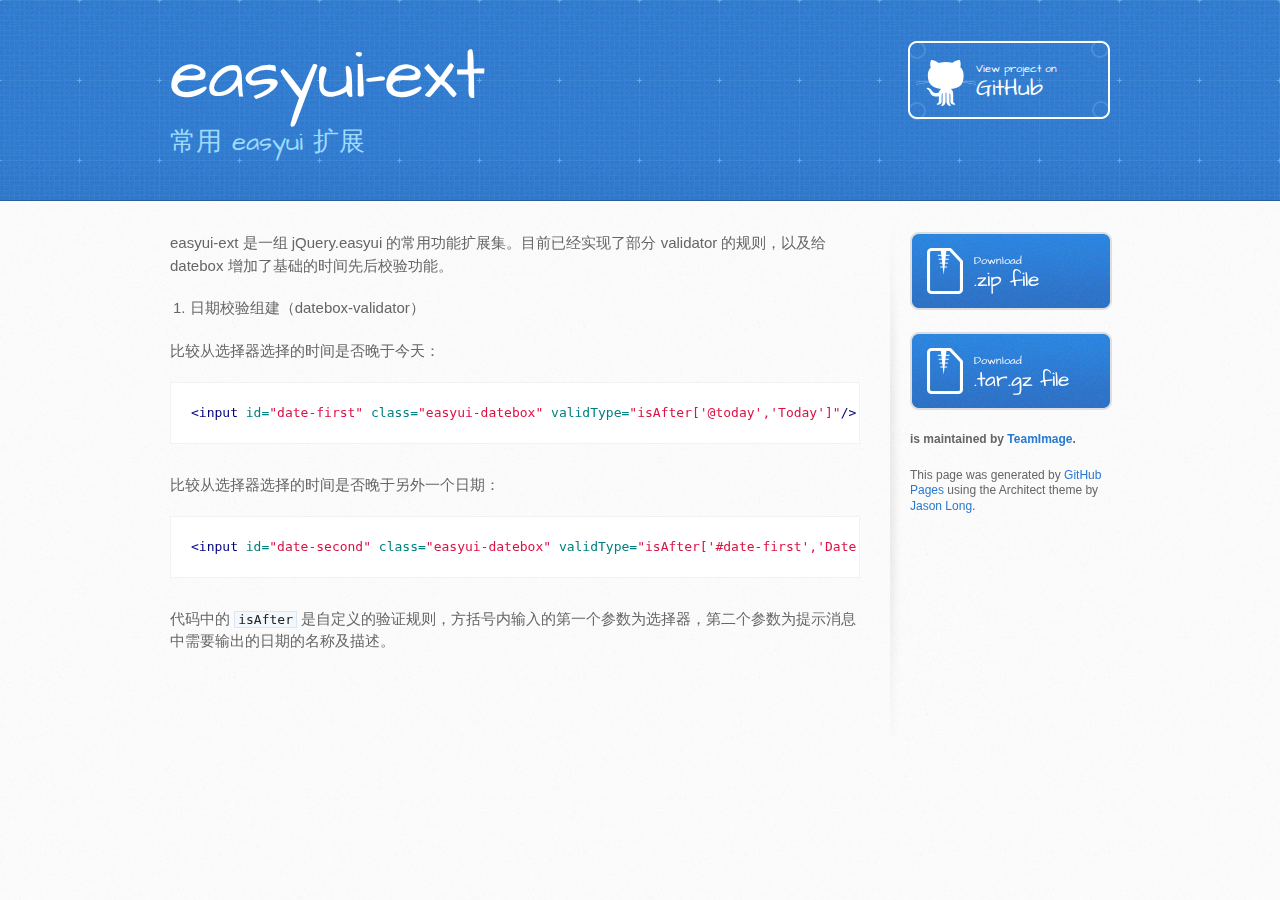
<file: index.html>
<!DOCTYPE html>
<html>
  <head>
    <meta charset='utf-8'>
    <meta http-equiv="X-UA-Compatible" content="chrome=1">
    <meta name="viewport" content="width=device-width, initial-scale=1, maximum-scale=1">
    <link href='https://fonts.googleapis.com/css?family=Architects+Daughter' rel='stylesheet' type='text/css'>
    <link rel="stylesheet" type="text/css" href="stylesheets/stylesheet.css" media="screen" />
    <link rel="stylesheet" type="text/css" href="stylesheets/pygment_trac.css" media="screen" />
    <link rel="stylesheet" type="text/css" href="stylesheets/print.css" media="print" />

    <!--[if lt IE 9]>
    <script src="//html5shiv.googlecode.com/svn/trunk/html5.js"></script>
    <![endif]-->

    <title>easyui-ext by TeamImage</title>
  </head>

  <body>
    <header>
      <div class="inner">
        <h1>easyui-ext</h1>
        <h2>常用 easyui 扩展</h2>
        <a href="https://github.com/TeamImage/easyui-ext" class="button"><small>View project on</small>GitHub</a>
      </div>
    </header>

    <div id="content-wrapper">
      <div class="inner clearfix">
        <section id="main-content">
          <p>easyui-ext 是一组 jQuery.easyui 的常用功能扩展集。目前已经实现了部分 validator 的规则，以及给 datebox 增加了基础的时间先后校验功能。</p>

<ol>
<li>日期校验组建（datebox-validator）</li>
</ol><p>比较从选择器选择的时间是否晚于今天：</p>

<div class="highlight highlight-html"><pre><span class="nt">&lt;input</span> <span class="na">id=</span><span class="s">"date-first"</span> <span class="na">class=</span><span class="s">"easyui-datebox"</span> <span class="na">validType=</span><span class="s">"isAfter['@today','Today']"</span><span class="nt">/&gt;</span>
</pre></div>

<p>比较从选择器选择的时间是否晚于另外一个日期：</p>

<div class="highlight highlight-html"><pre><span class="nt">&lt;input</span> <span class="na">id=</span><span class="s">"date-second"</span> <span class="na">class=</span><span class="s">"easyui-datebox"</span> <span class="na">validType=</span><span class="s">"isAfter['#date-first','Date first']"</span><span class="nt">/&gt;</span>
</pre></div>

<p>代码中的 <code>isAfter</code> 是自定义的验证规则，方括号内输入的第一个参数为选择器，第二个参数为提示消息中需要输出的日期的名称及描述。</p>
        </section>

        <aside id="sidebar">
          <a href="https://github.com/TeamImage/easyui-ext/zipball/master" class="button">
            <small>Download</small>
            .zip file
          </a>
          <a href="https://github.com/TeamImage/easyui-ext/tarball/master" class="button">
            <small>Download</small>
            .tar.gz file
          </a>

          <p class="repo-owner"><a href="https://github.com/TeamImage/easyui-ext"></a> is maintained by <a href="https://github.com/TeamImage">TeamImage</a>.</p>

          <p>This page was generated by <a href="https://pages.github.com">GitHub Pages</a> using the Architect theme by <a href="https://twitter.com/jasonlong">Jason Long</a>.</p>
        </aside>
      </div>
    </div>

  
  </body>
</html>
</file>
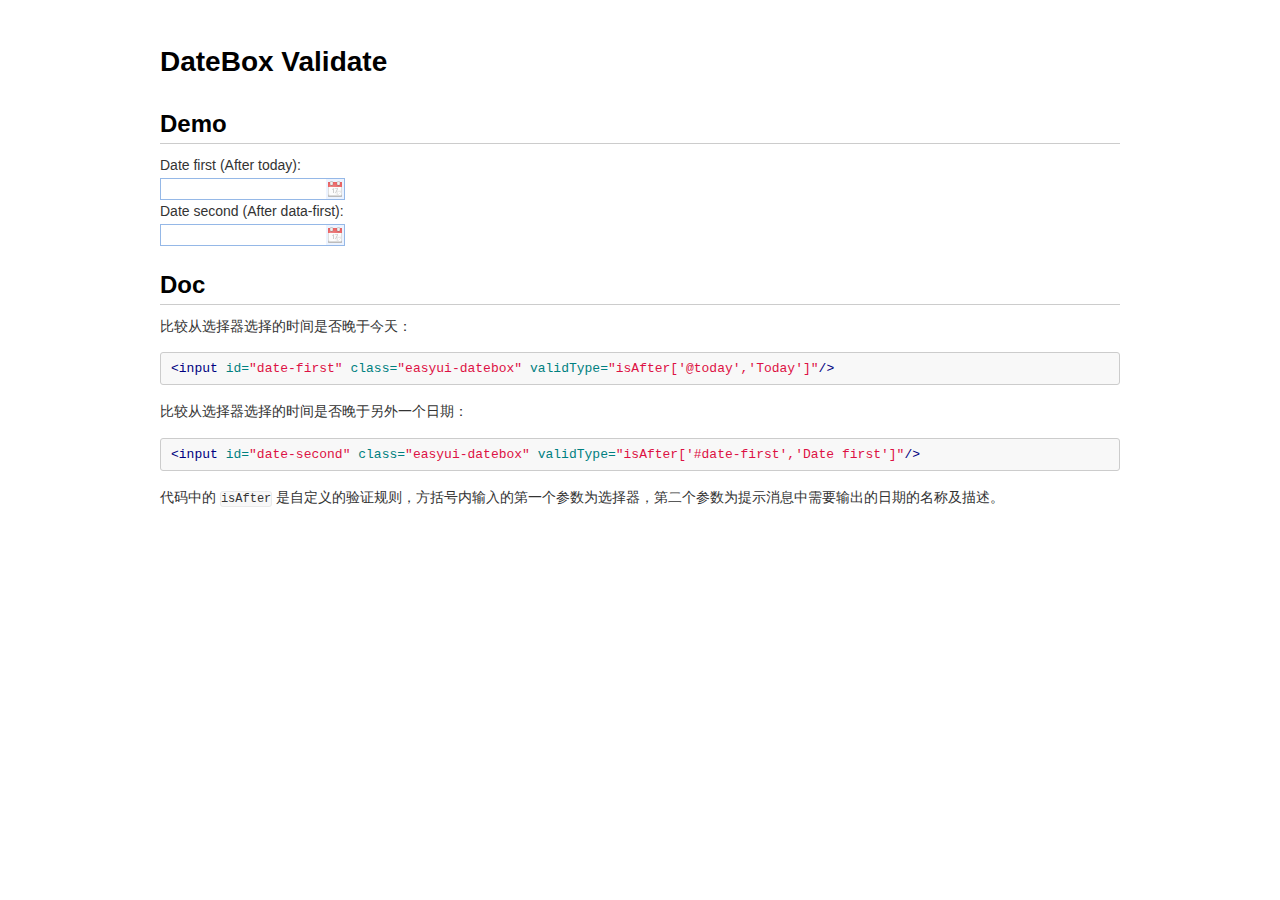
<file: test/html/datebox.validate.js.demo.html>
<!doctype html>
<html lang="en">
<head>
	<meta charset="UTF-8">
	<title>DateBox Validate</title>
	<link rel="stylesheet" type="text/css" href="../css/style.css">
	<link rel="stylesheet" type="text/css" href="../../res/easyui/themes/default/easyui.css">
	<link rel="stylesheet" type="text/css" href="../../res/easyui/themes/icon.css">
</head>
<body>
	<div id="container">
		<div id="header">
			<h1>DateBox Validate</h1>
		</div>
		<div id="body">
			<h2>Demo</h2>
			<label for="date-first">Date first (After today):</label>
			<br />
			<input id="date-first" class="easyui-datebox" validType="isAfter['@today','Today']"/>
			<br />
			<label for="date-second">Date second (After data-first):</label>
			<br />
			<input id="date-second" class="easyui-datebox" validType="isAfter['#date-first','Date first']"/>
		</div>
		<div id="doc">
			<h2>Doc</h2>
			<p>比较从选择器选择的时间是否晚于今天：</p>
			<div class="highlight highlight-html"><pre><span class="nt">&lt;input</span> <span class="na">id=</span><span class="s">"date-first"</span> <span class="na">class=</span><span class="s">"easyui-datebox"</span> <span class="na">validType=</span><span class="s">"isAfter['@today','Today']"</span><span class="nt">/&gt;</span></pre></div>
			<p>比较从选择器选择的时间是否晚于另外一个日期：</p>
			<div class="highlight highlight-html"><pre><span class="nt">&lt;input</span> <span class="na">id=</span><span class="s">"date-second"</span> <span class="na">class=</span><span class="s">"easyui-datebox"</span> <span class="na">validType=</span><span class="s">"isAfter['#date-first','Date first']"</span><span class="nt">/&gt;</span></pre></div>
			<p>代码中的 <code>isAfter</code> 是自定义的验证规则，方括号内输入的第一个参数为选择器，第二个参数为提示消息中需要输出的日期的名称及描述。</p>
		</div>
	</div>
	<script type="text/javascript" src="../../res/easyui/jquery.min.js"></script>
	<script type="text/javascript" src="../../res/easyui/jquery.easyui.min.js"></script>
	<script type="text/javascript" src="../../src/js/validatebox/datebox.validate.ext.js"></script>
</body>
</html>
</file>
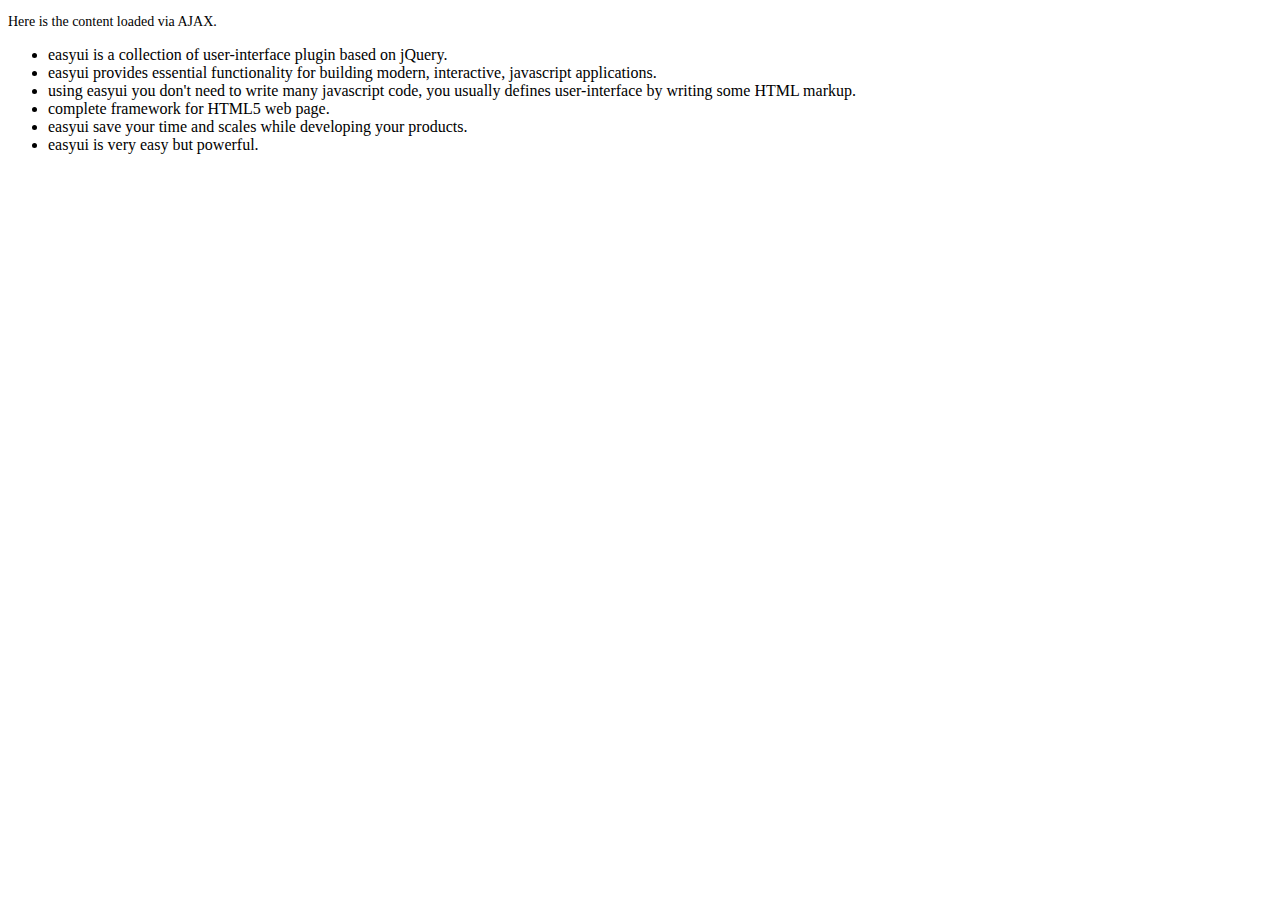
<file: res/easyui/demo/accordion/_content.html>
<!DOCTYPE html>
<html>
<head>
	<meta charset="UTF-8">
	<title>AJAX Content</title>
</head>
<body>
	<p style="font-size:14px">Here is the content loaded via AJAX.</p>
	<ul>
		<li>easyui is a collection of user-interface plugin based on jQuery.</li>
		<li>easyui provides essential functionality for building modern, interactive, javascript applications.</li>
		<li>using easyui you don't need to write many javascript code, you usually defines user-interface by writing some HTML markup.</li>
		<li>complete framework for HTML5 web page.</li>
		<li>easyui save your time and scales while developing your products.</li>
		<li>easyui is very easy but powerful.</li>
	</ul>
</body>
</html>
</file>
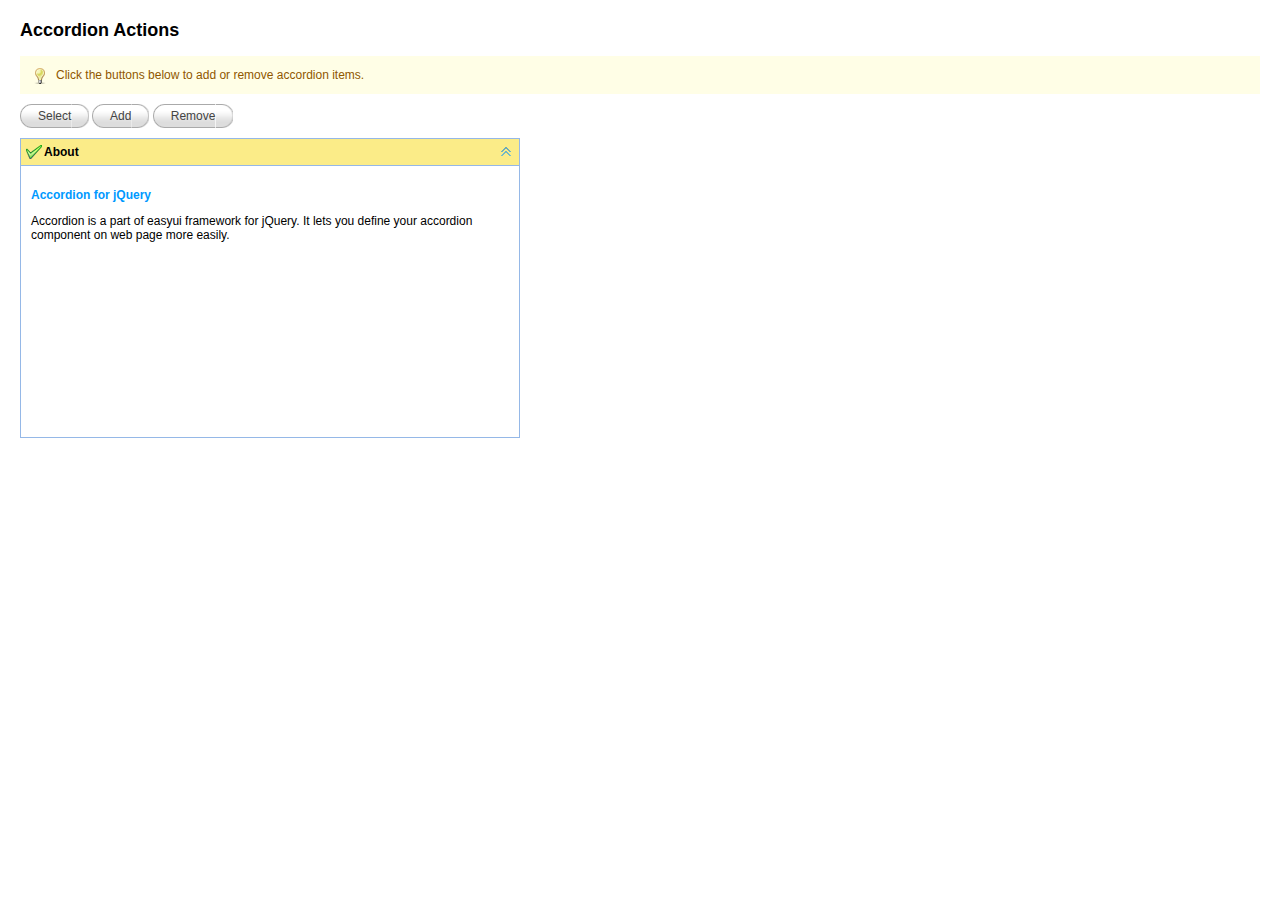
<file: res/easyui/demo/accordion/actions.html>
<!DOCTYPE html>
<html>
<head>
	<meta charset="UTF-8">
	<title>Accordion Actions - jQuery EasyUI Demo</title>
	<link rel="stylesheet" type="text/css" href="../../themes/default/easyui.css">
	<link rel="stylesheet" type="text/css" href="../../themes/icon.css">
	<link rel="stylesheet" type="text/css" href="../demo.css">
	<script type="text/javascript" src="../../jquery.min.js"></script>
	<script type="text/javascript" src="../../jquery.easyui.min.js"></script>
</head>
<body>
	<h2>Accordion Actions</h2>
	<div class="demo-info">
		<div class="demo-tip icon-tip"></div>
		<div>Click the buttons below to add or remove accordion items.</div>
	</div>
	<div style="margin:10px 0;">
		<a href="javascript:void(0)" class="easyui-linkbutton" onclick="selectPanel()">Select</a>
		<a href="javascript:void(0)" class="easyui-linkbutton" onclick="addPanel()">Add</a>
		<a href="javascript:void(0)" class="easyui-linkbutton" onclick="removePanel()">Remove</a>
	</div>
	<div id="aa" class="easyui-accordion" style="width:500px;height:300px;">
		<div title="About" data-options="iconCls:'icon-ok'" style="overflow:auto;padding:10px;">
			<h3 style="color:#0099FF;">Accordion for jQuery</h3>
			<p>Accordion is a part of easyui framework for jQuery. It lets you define your accordion component on web page more easily.</p>
		</div>
	</div>
	<script type="text/javascript">
		function selectPanel(){
			$.messager.prompt('Prompt','Please enter the panel title:',function(s){
				if (s){
					$('#aa').accordion('select',s);
				}
			});
		}
		var idx = 1;
		function addPanel(){
			$('#aa').accordion('add',{
				title:'Title'+idx,
				content:'<div style="padding:10px">Content'+idx+'</div>'
			});
			idx++;
		}
		function removePanel(){
			var pp = $('#aa').accordion('getSelected');
			if (pp){
				var index = $('#aa').accordion('getPanelIndex',pp);
				$('#aa').accordion('remove',index);
			}
		}
	</script>
</body>
</html>
</file>
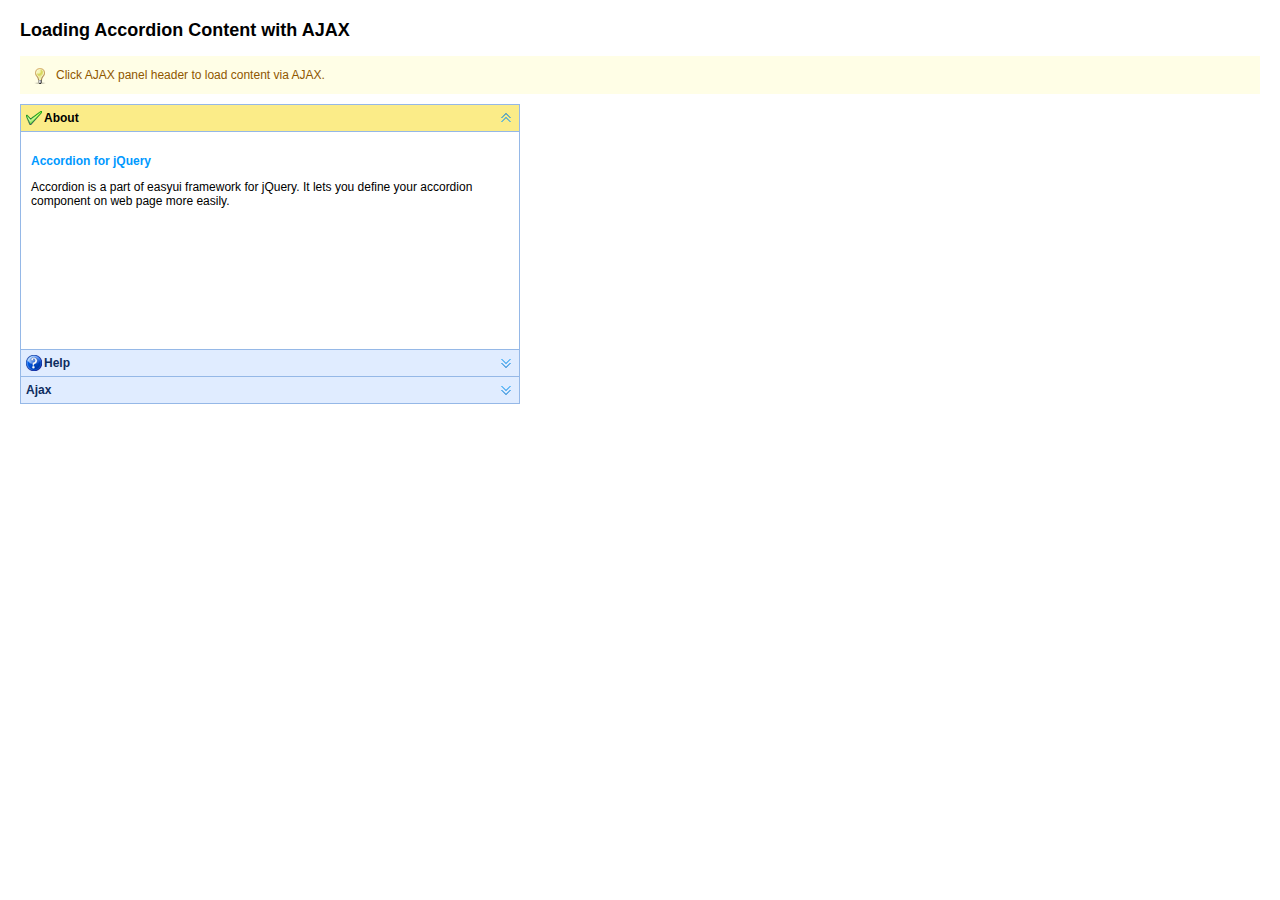
<file: res/easyui/demo/accordion/ajax.html>
<!DOCTYPE html>
<html>
<head>
	<meta charset="UTF-8">
	<title>Loading Accordion Content with AJAX - jQuery EasyUI Demo</title>
	<link rel="stylesheet" type="text/css" href="../../themes/default/easyui.css">
	<link rel="stylesheet" type="text/css" href="../../themes/icon.css">
	<link rel="stylesheet" type="text/css" href="../demo.css">
	<script type="text/javascript" src="../../jquery.min.js"></script>
	<script type="text/javascript" src="../../jquery.easyui.min.js"></script>
</head>
<body>
	<h2>Loading Accordion Content with AJAX</h2>
	<div class="demo-info">
		<div class="demo-tip icon-tip"></div>
		<div>Click AJAX panel header to load content via AJAX.</div>
	</div>
	<div style="margin:10px 0;"></div>
	<div class="easyui-accordion" style="width:500px;height:300px;">
		<div title="About" data-options="iconCls:'icon-ok'" style="overflow:auto;padding:10px;">
			<h3 style="color:#0099FF;">Accordion for jQuery</h3>
			<p>Accordion is a part of easyui framework for jQuery. It lets you define your accordion component on web page more easily.</p>
		</div>
		<div title="Help" data-options="iconCls:'icon-help'" style="padding:10px;">
			<p>The accordion allows you to provide multiple panels and display one or more at a time. Each panel has built-in support for expanding and collapsing. Clicking on a panel header to expand or collapse that panel body. The panel content can be loaded via ajax by specifying a 'href' property. Users can define a panel to be selected. If it is not specified, then the first panel is taken by default.</p> 		
		</div>
		<div title="Ajax" data-options="href:'_content.html'" style="padding:10px">
		</div>
	</div>
</body>
</html>
</file>
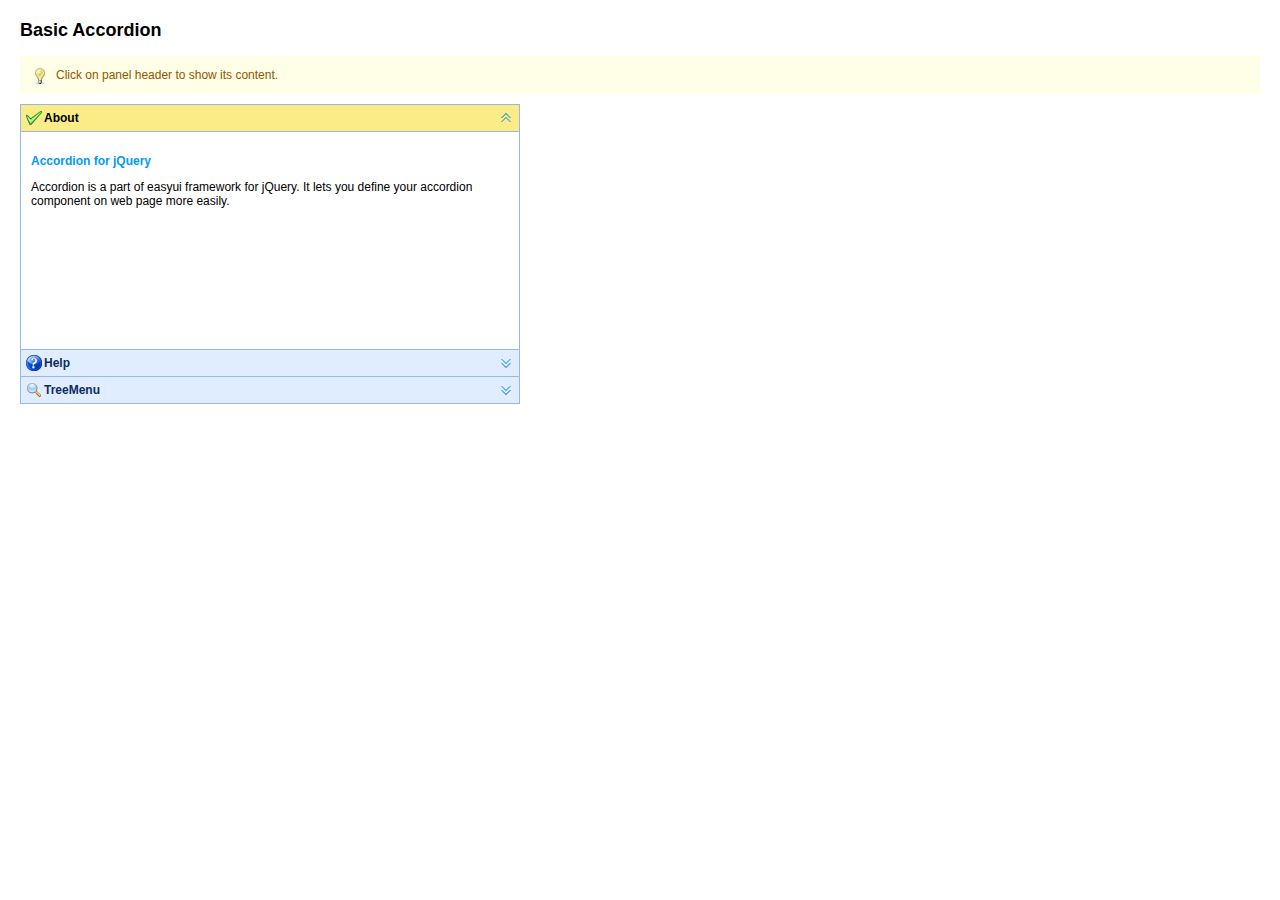
<file: res/easyui/demo/accordion/basic.html>
<!DOCTYPE html>
<html>
<head>
	<meta charset="UTF-8">
	<title>Basic Accordion - jQuery EasyUI Demo</title>
	<link rel="stylesheet" type="text/css" href="../../themes/default/easyui.css">
	<link rel="stylesheet" type="text/css" href="../../themes/icon.css">
	<link rel="stylesheet" type="text/css" href="../demo.css">
	<script type="text/javascript" src="../../jquery.min.js"></script>
	<script type="text/javascript" src="../../jquery.easyui.min.js"></script>
</head>
<body>
	<h2>Basic Accordion</h2>
	<div class="demo-info">
		<div class="demo-tip icon-tip"></div>
		<div>Click on panel header to show its content.</div>
	</div>
	<div style="margin:10px 0;"></div>
	<div class="easyui-accordion" style="width:500px;height:300px;">
		<div title="About" data-options="iconCls:'icon-ok'" style="overflow:auto;padding:10px;">
			<h3 style="color:#0099FF;">Accordion for jQuery</h3>
			<p>Accordion is a part of easyui framework for jQuery. It lets you define your accordion component on web page more easily.</p>
		</div>
		<div title="Help" data-options="iconCls:'icon-help'" style="padding:10px;">
			<p>The accordion allows you to provide multiple panels and display one or more at a time. Each panel has built-in support for expanding and collapsing. Clicking on a panel header to expand or collapse that panel body. The panel content can be loaded via ajax by specifying a 'href' property. Users can define a panel to be selected. If it is not specified, then the first panel is taken by default.</p> 		
		</div>
		<div title="TreeMenu" data-options="iconCls:'icon-search'" style="padding:10px;">
			<ul class="easyui-tree">
				<li>
					<span>Foods</span>
					<ul>
						<li>
							<span>Fruits</span>
							<ul>
								<li>apple</li>
								<li>orange</li>
							</ul>
						</li>
						<li>
							<span>Vegetables</span>
							<ul>
								<li>tomato</li>
								<li>carrot</li>
								<li>cabbage</li>
								<li>potato</li>
								<li>lettuce</li>
							</ul>
						</li>
					</ul>
				</li>
			</ul>
		</div>
	</div>
</body>
</html>
</file>
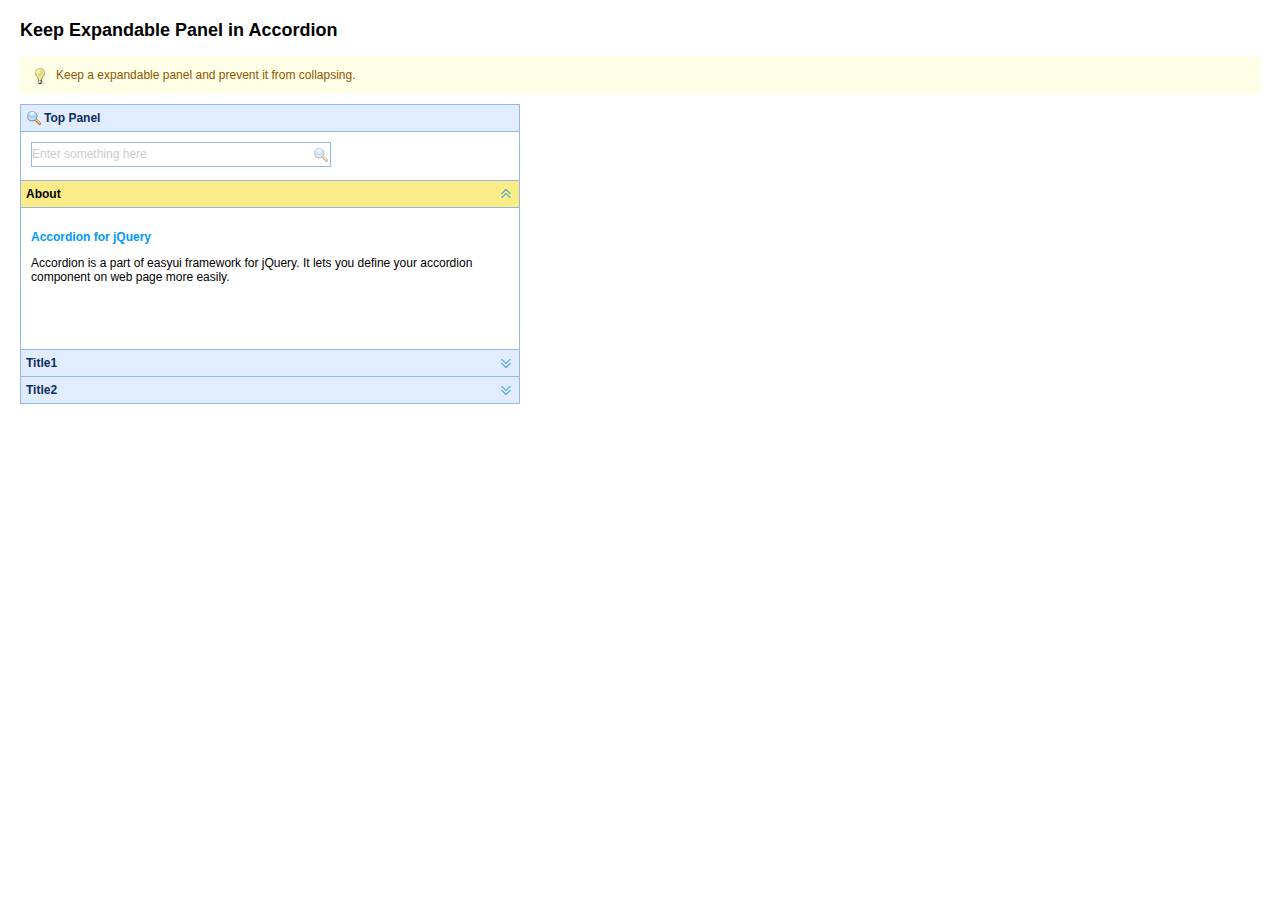
<file: res/easyui/demo/accordion/expandable.html>
<!DOCTYPE html>
<html>
<head>
	<meta charset="UTF-8">
	<title>Keep Expandable Panel in Accordion - jQuery EasyUI Demo</title>
	<link rel="stylesheet" type="text/css" href="../../themes/default/easyui.css">
	<link rel="stylesheet" type="text/css" href="../../themes/icon.css">
	<link rel="stylesheet" type="text/css" href="../demo.css">
	<script type="text/javascript" src="../../jquery.min.js"></script>
	<script type="text/javascript" src="../../jquery.easyui.min.js"></script>
</head>
<body>
	<h2>Keep Expandable Panel in Accordion</h2>
	<div class="demo-info">
		<div class="demo-tip icon-tip"></div>
		<div>Keep a expandable panel and prevent it from collapsing.</div>
	</div>
	<div style="margin:10px 0;"></div>
	<div class="easyui-accordion" style="width:500px;height:300px;">
		<div title="Top Panel" data-options="iconCls:'icon-search',collapsed:false,collapsible:false" style="padding:10px;">
			<input class="easyui-searchbox" prompt="Enter something here" style="width:300px;height:25px;">
		</div>
		<div title="About" data-options="selected:true" style="padding:10px;">
			<h3 style="color:#0099FF;">Accordion for jQuery</h3>
			<p>Accordion is a part of easyui framework for jQuery. It lets you define your accordion component on web page more easily.</p>
		</div>
		<div title="Title1" style="padding:10px">
			<p>Content1</p>
		</div>
		<div title="Title2" style="padding:10px">
			<p>Content2</p>
		</div>
	</div>

</body>
</html>
</file>
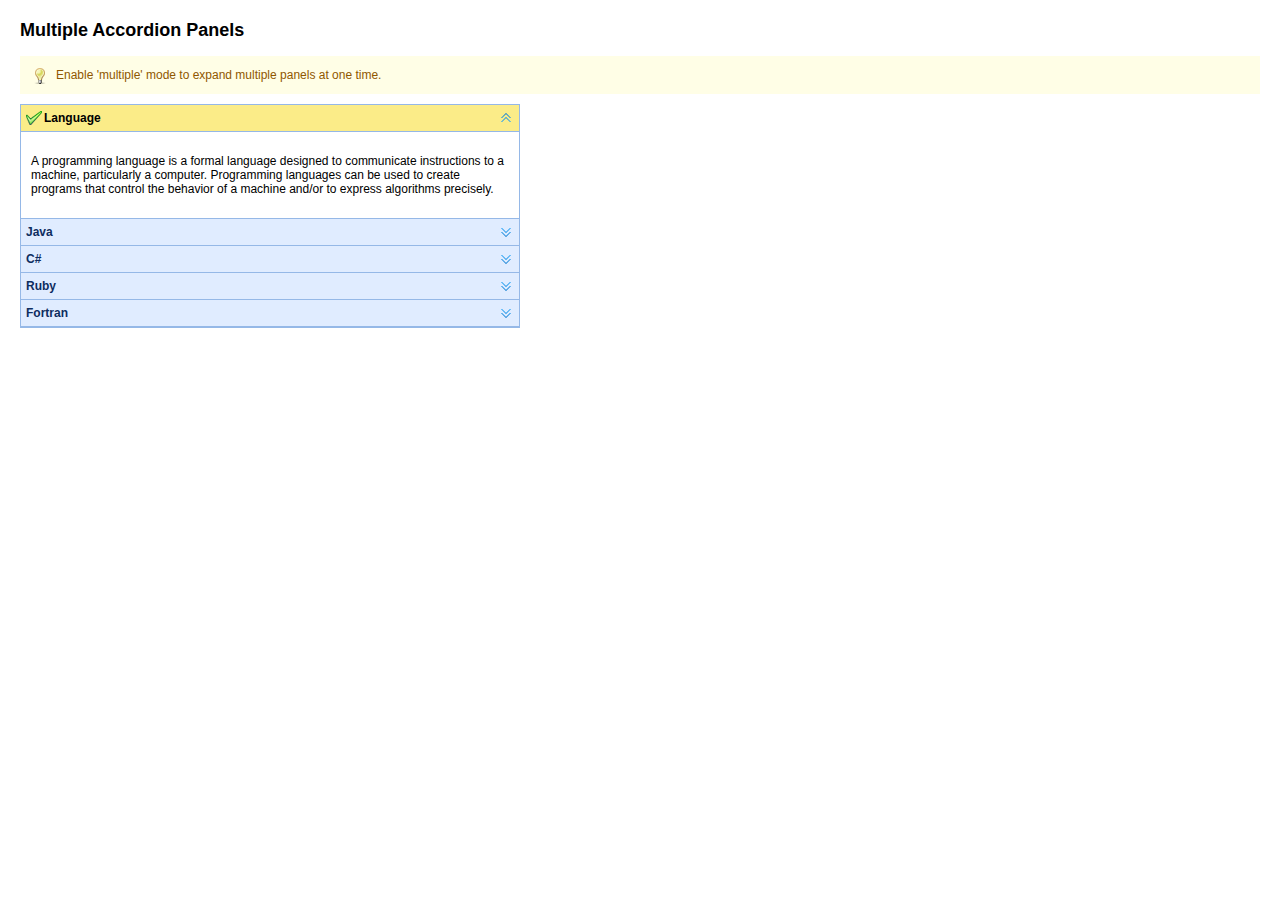
<file: res/easyui/demo/accordion/multiple.html>
<!DOCTYPE html>
<html>
<head>
	<meta charset="UTF-8">
	<title>Multiple Accordion Panels - jQuery EasyUI Demo</title>
	<link rel="stylesheet" type="text/css" href="../../themes/default/easyui.css">
	<link rel="stylesheet" type="text/css" href="../../themes/icon.css">
	<link rel="stylesheet" type="text/css" href="../demo.css">
	<script type="text/javascript" src="../../jquery.min.js"></script>
	<script type="text/javascript" src="../../jquery.easyui.min.js"></script>
</head>
<body>
	<h2>Multiple Accordion Panels</h2>
	<div class="demo-info">
		<div class="demo-tip icon-tip"></div>
		<div>Enable 'multiple' mode to expand multiple panels at one time.</div>
	</div>
	<div style="margin:10px 0;"></div>
	<div class="easyui-accordion" data-options="multiple:true" style="width:500px;height1:300px;">
		<div title="Language" data-options="iconCls:'icon-ok'" style="overflow:auto;padding:10px;">
			<p>A programming language is a formal language designed to communicate instructions to a machine, particularly a computer. Programming languages can be used to create programs that control the behavior of a machine and/or to express algorithms precisely.</p>
		</div>
		<div title="Java" style="padding:10px;">
			<p>Java (Indonesian: Jawa) is an island of Indonesia. With a population of 135 million (excluding the 3.6 million on the island of Madura which is administered as part of the provinces of Java), Java is the world's most populous island, and one of the most densely populated places in the world.</p>
		</div>
		<div title="C#" style="padding:10px;">
			<p>C# is a multi-paradigm programming language encompassing strong typing, imperative, declarative, functional, generic, object-oriented (class-based), and component-oriented programming disciplines.</p>
		</div>
		<div title="Ruby" style="padding:10px;">
			<p>A dynamic, reflective, general-purpose object-oriented programming language.</p>
		</div>
		<div title="Fortran" style="padding:10px;">
			<p>Fortran (previously FORTRAN) is a general-purpose, imperative programming language that is especially suited to numeric computation and scientific computing.</p>
		</div>
	</div>
</body>
</html>
</file>
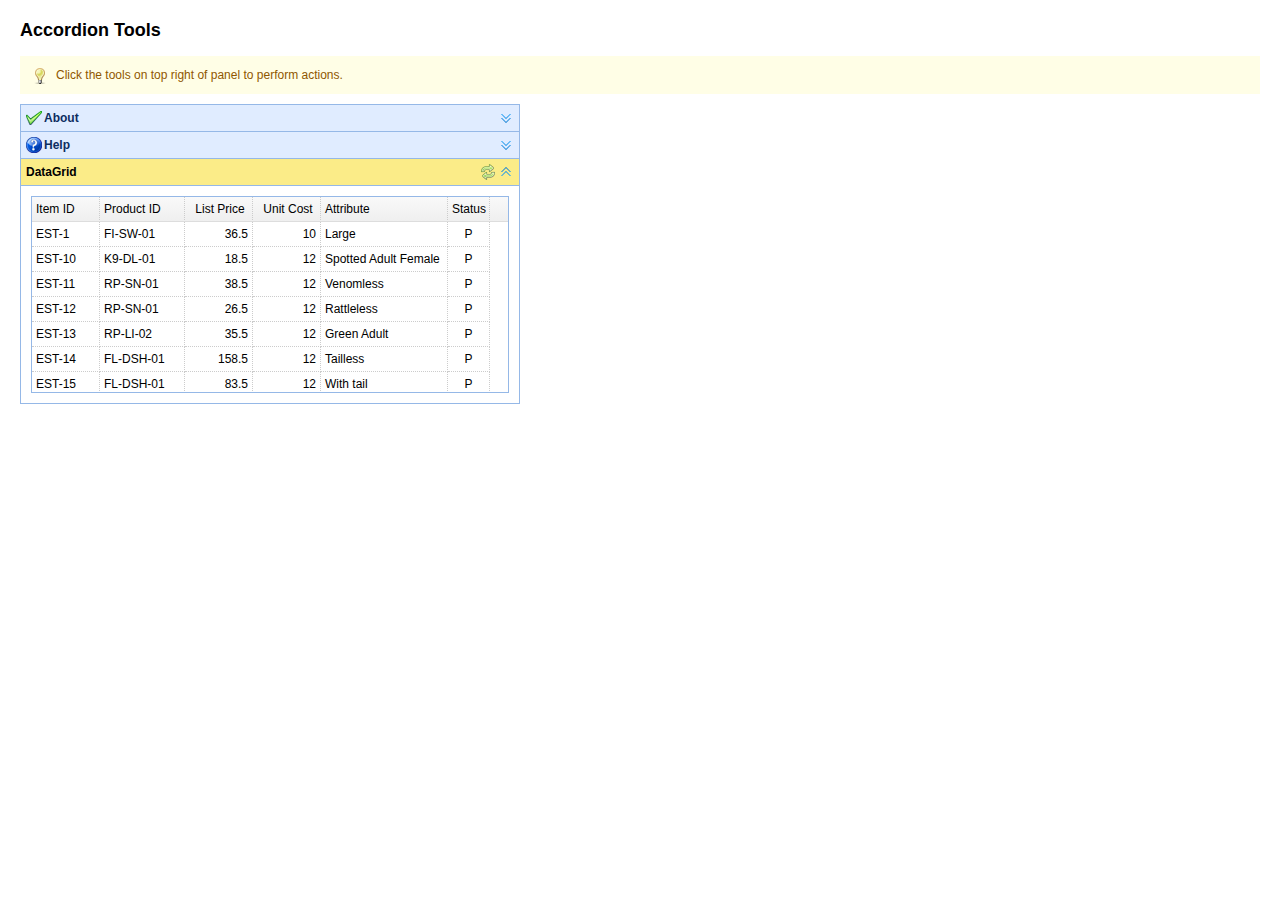
<file: res/easyui/demo/accordion/tools.html>
<!DOCTYPE html>
<html>
<head>
	<meta charset="UTF-8">
	<title>Accordion Tools - jQuery EasyUI Demo</title>
	<link rel="stylesheet" type="text/css" href="../../themes/default/easyui.css">
	<link rel="stylesheet" type="text/css" href="../../themes/icon.css">
	<link rel="stylesheet" type="text/css" href="../demo.css">
	<script type="text/javascript" src="../../jquery.min.js"></script>
	<script type="text/javascript" src="../../jquery.easyui.min.js"></script>
</head>
<body>
	<h2>Accordion Tools</h2>
	<div class="demo-info">
		<div class="demo-tip icon-tip"></div>
		<div>Click the tools on top right of panel to perform actions.</div>
	</div>
	<div style="margin:10px 0;"></div>
	<div class="easyui-accordion" style="width:500px;height:300px;">
		<div title="About" data-options="iconCls:'icon-ok'" style="overflow:auto;padding:10px;">
			<h3 style="color:#0099FF;">Accordion for jQuery</h3>
			<p>Accordion is a part of easyui framework for jQuery. It lets you define your accordion component on web page more easily.</p>
		</div>
		<div title="Help" data-options="iconCls:'icon-help'" style="padding:10px;">
			<p>The accordion allows you to provide multiple panels and display one ore more at a time. Each panel has built-in support for expanding and collapsing. Clicking on a panel header to expand or collapse that panel body. The panel content can be loaded via ajax by specifying a 'href' property. Users can define a panel to be selected. If it is not specified, then the first panel is taken by default.</p> 		
		</div>
		<div title="DataGrid" style="padding:10px" data-options="
				selected:true,
				tools:[{
					iconCls:'icon-reload',
					handler:function(){
						$('#dg').datagrid('reload');
					}
				}]">
			<table id="dg" class="easyui-datagrid" 
					data-options="url:'datagrid_data1.json',method:'get',fit:true,fitColumns:true,singleSelect:true">
				<thead>
					<tr>
						<th data-options="field:'itemid',width:80">Item ID</th>
						<th data-options="field:'productid',width:100">Product ID</th>
						<th data-options="field:'listprice',width:80,align:'right'">List Price</th>
						<th data-options="field:'unitcost',width:80,align:'right'">Unit Cost</th>
						<th data-options="field:'attr1',width:150">Attribute</th>
						<th data-options="field:'status',width:50,align:'center'">Status</th>
					</tr>
				</thead>
			</table>
		</div>
	</div>
</body>
</html>
</file>
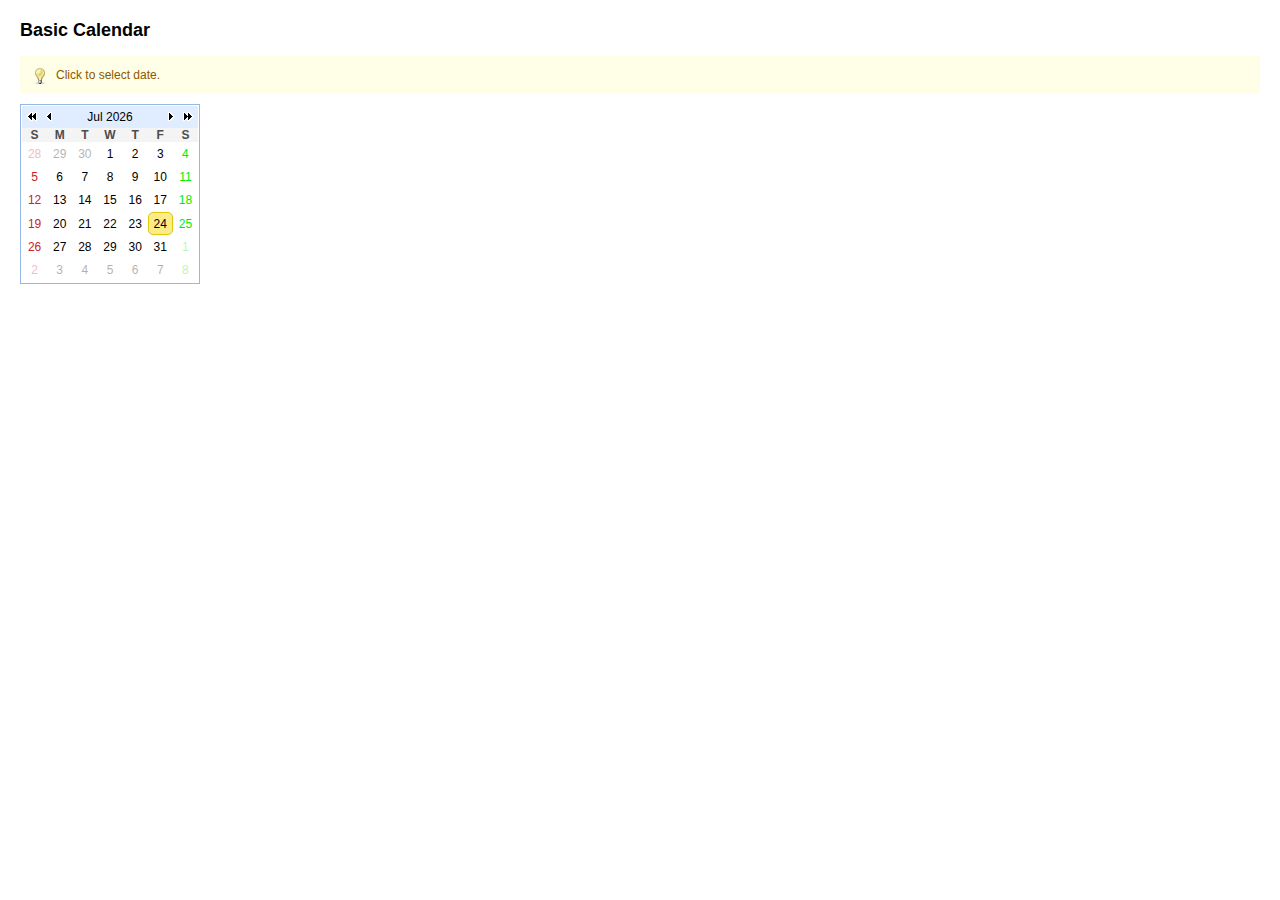
<file: res/easyui/demo/calendar/basic.html>
<!DOCTYPE html>
<html>
<head>
	<meta charset="UTF-8">
	<title>Basic Calendar - jQuery EasyUI Demo</title>
	<link rel="stylesheet" type="text/css" href="../../themes/default/easyui.css">
	<link rel="stylesheet" type="text/css" href="../../themes/icon.css">
	<link rel="stylesheet" type="text/css" href="../demo.css">
	<script type="text/javascript" src="../../jquery.min.js"></script>
	<script type="text/javascript" src="../../jquery.easyui.min.js"></script>
</head>
<body>
	<h2>Basic Calendar</h2>
	<div class="demo-info" style="margin-bottom:10px">
		<div class="demo-tip icon-tip"></div>
		<div>Click to select date.</div>
	</div>
	
	<div class="easyui-calendar" style="width:180px;height:180px;"></div>

</body>
</html>
</file>
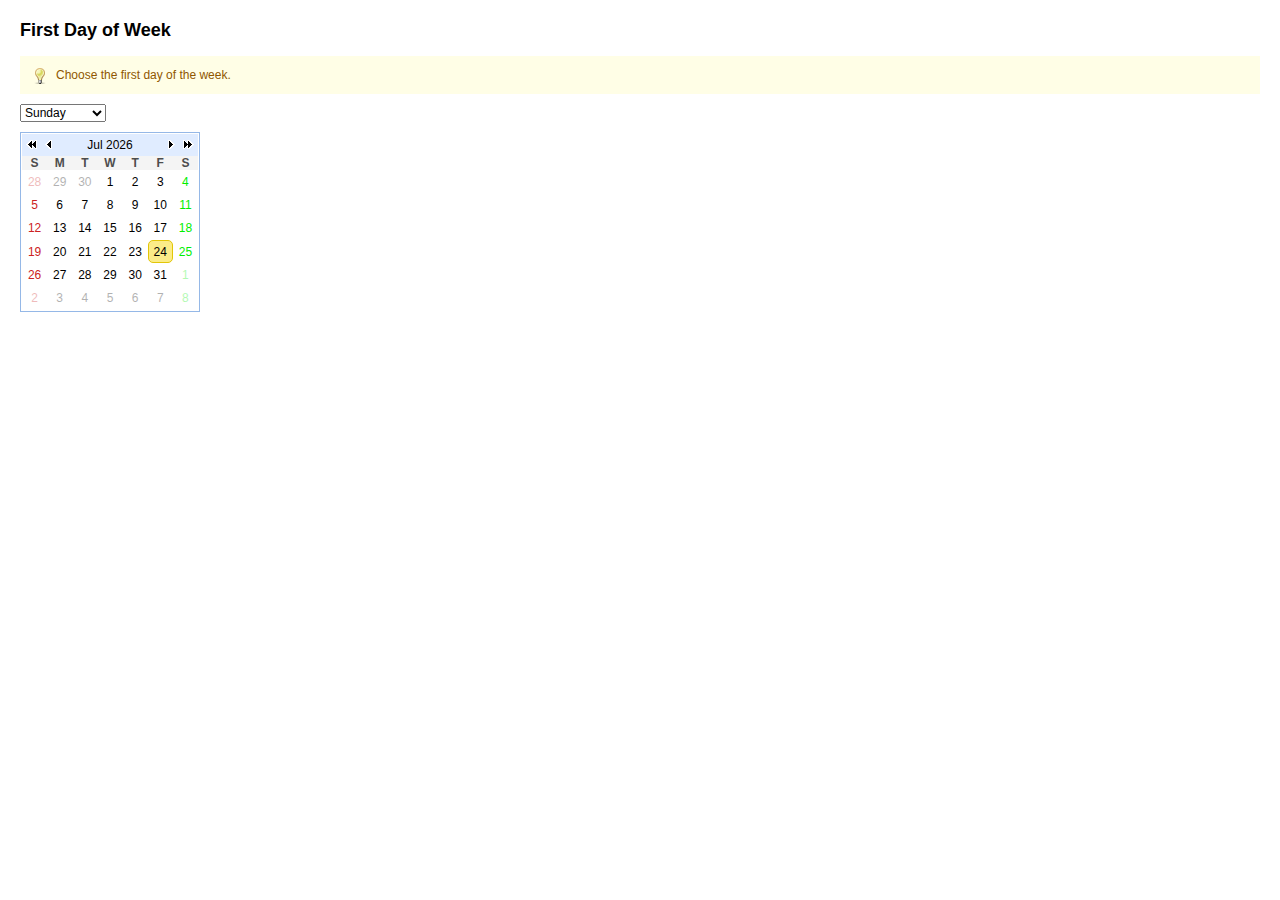
<file: res/easyui/demo/calendar/firstday.html>
<!DOCTYPE html>
<html>
<head>
	<meta charset="UTF-8">
	<title>First Day of Week - jQuery EasyUI Demo</title>
	<link rel="stylesheet" type="text/css" href="../../themes/default/easyui.css">
	<link rel="stylesheet" type="text/css" href="../../themes/icon.css">
	<link rel="stylesheet" type="text/css" href="../demo.css">
	<script type="text/javascript" src="../../jquery.min.js"></script>
	<script type="text/javascript" src="../../jquery.easyui.min.js"></script>
</head>
<body>
	<h2>First Day of Week</h2>
	<div class="demo-info">
		<div class="demo-tip icon-tip"></div>
		<div>Choose the first day of the week.</div>
	</div>
	
	<div style="margin:10px 0">
		<select onchange="$('#cc').calendar({firstDay:this.value})">
			<option value="0">Sunday</option>
			<option value="1">Monday</option>
			<option value="2">Tuesday</option>
			<option value="3">Wednesday</option>
			<option value="4">Thursday</option>
			<option value="5">Friday</option>
			<option value="6">Saturday</option>
		</select>
	</div>
	
	<div id="cc" class="easyui-calendar" style="width:180px;height:180px;"></div>
</body>
</html>
</file>
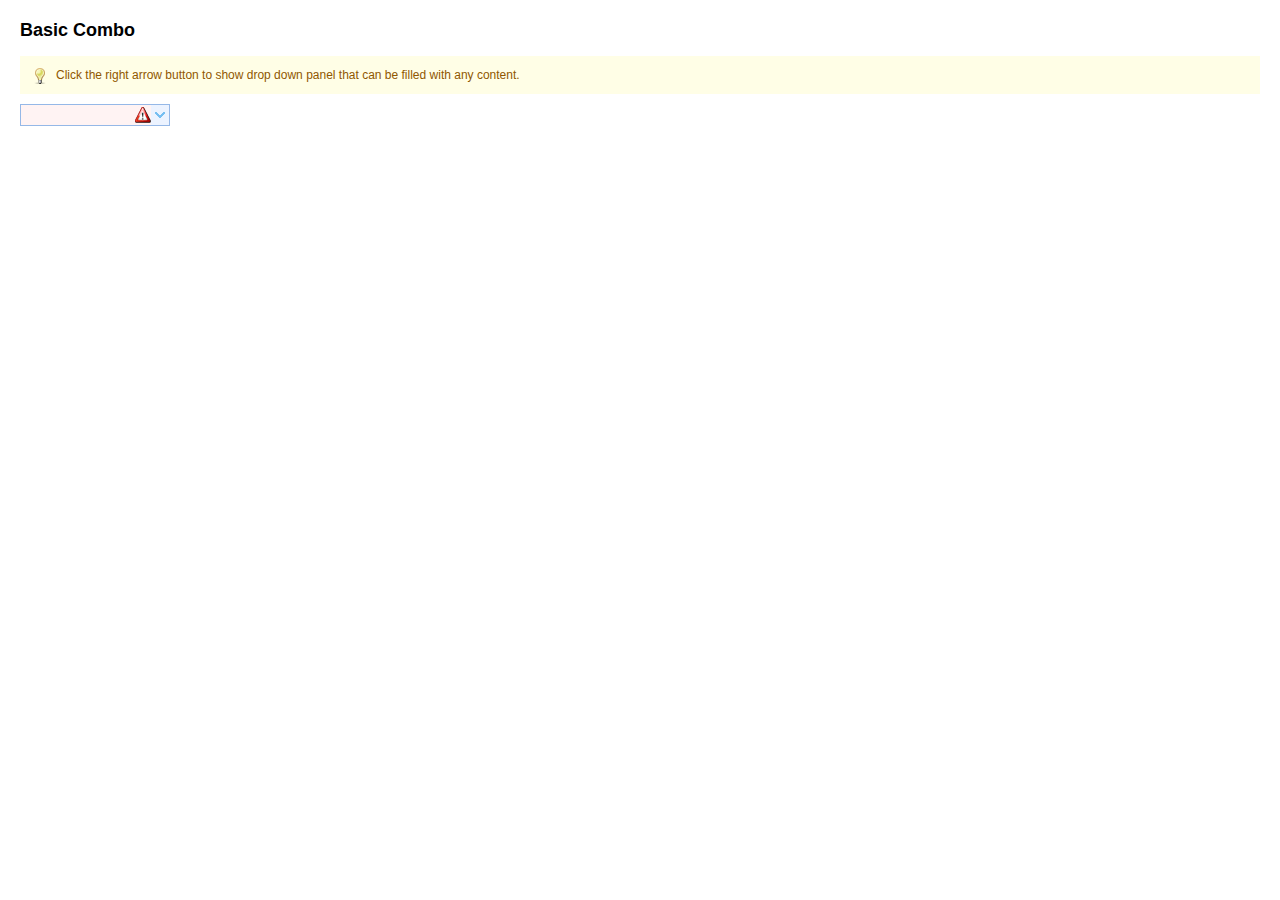
<file: res/easyui/demo/combo/basic.html>
<!DOCTYPE html>
<html>
<head>
	<meta charset="UTF-8">
	<title>Basic Combo - jQuery EasyUI Demo</title>
	<link rel="stylesheet" type="text/css" href="../../themes/default/easyui.css">
	<link rel="stylesheet" type="text/css" href="../../themes/icon.css">
	<link rel="stylesheet" type="text/css" href="../demo.css">
	<script type="text/javascript" src="../../jquery.min.js"></script>
	<script type="text/javascript" src="../../jquery.easyui.min.js"></script>
</head>
<body>
	<h2>Basic Combo</h2>
	<div class="demo-info" style="margin-bottom:10px">
		<div class="demo-tip icon-tip"></div>
		<div>Click the right arrow button to show drop down panel that can be filled with any content.</div>
	</div>
	<select id="cc" style="width:150px"></select>
	<div id="sp">
		<div style="color:#99BBE8;background:#fafafa;padding:5px;">Select a language</div>
		<input type="radio" name="lang" value="01"><span>Java</span><br/>
		<input type="radio" name="lang" value="02"><span>C#</span><br/>
		<input type="radio" name="lang" value="03"><span>Ruby</span><br/>
		<input type="radio" name="lang" value="04"><span>Basic</span><br/>
		<input type="radio" name="lang" value="05"><span>Fortran</span>
	</div>
	<script type="text/javascript">
		$(function(){
			$('#cc').combo({
				required:true,
				editable:false
			});
			$('#sp').appendTo($('#cc').combo('panel'));
			$('#sp input').click(function(){
				var v = $(this).val();
				var s = $(this).next('span').text();
				$('#cc').combo('setValue', v).combo('setText', s).combo('hidePanel');
			});
		});
	</script>
</body>
</html>
</file>
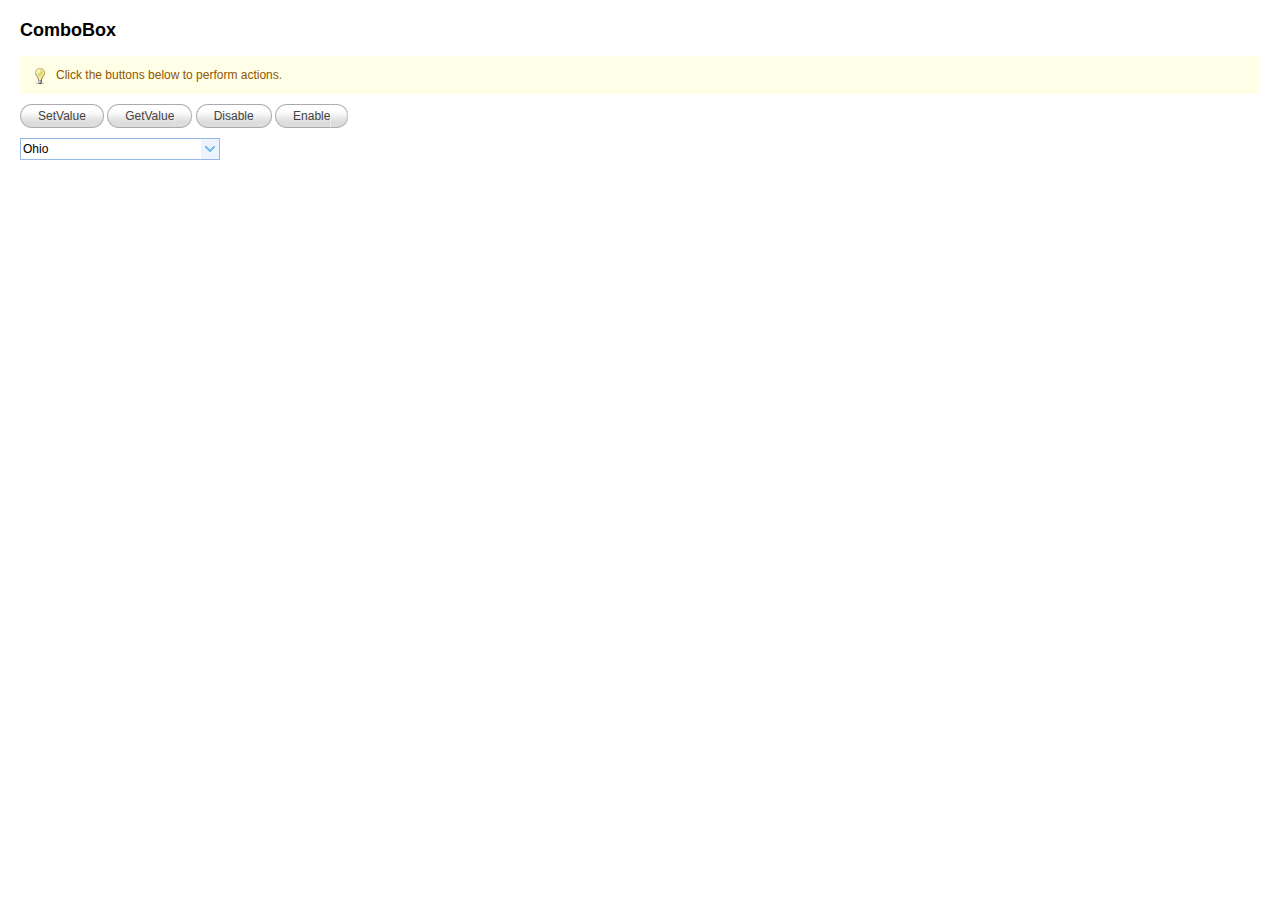
<file: res/easyui/demo/combobox/actions.html>
<!DOCTYPE html>
<html>
<head>
	<meta charset="UTF-8">
	<title>ComboBox Actions - jQuery EasyUI Demo</title>
	<link rel="stylesheet" type="text/css" href="../../themes/default/easyui.css">
	<link rel="stylesheet" type="text/css" href="../../themes/icon.css">
	<link rel="stylesheet" type="text/css" href="../demo.css">
	<script type="text/javascript" src="../../jquery.min.js"></script>
	<script type="text/javascript" src="../../jquery.easyui.min.js"></script>
</head>
<body>
	<h2>ComboBox</h2>
	<div class="demo-info">
		<div class="demo-tip icon-tip"></div>
		<div>Click the buttons below to perform actions.</div>
	</div>
	
	<div style="margin:10px 0;">
		<a href="javascript:void(0)" class="easyui-linkbutton" onclick="setvalue()">SetValue</a>
		<a href="javascript:void(0)" class="easyui-linkbutton" onclick="alert($('#state').combobox('getValue'))">GetValue</a>
		<a href="javascript:void(0)" class="easyui-linkbutton" onclick="$('#state').combobox('disable')">Disable</a>
		<a href="javascript:void(0)" class="easyui-linkbutton" onclick="$('#state').combobox('enable')">Enable</a>
	</div>
	<script type="text/javascript">
		function setvalue(){
			$.messager.prompt('SetValue','Please input the value(CO,NV,UT,etc):',function(v){
				if (v){
					$('#state').combobox('setValue',v);
				}
			});
		}
	</script>
	
	<select id="state" class="easyui-combobox" name="state" style="width:200px;">
		<option value="AL">Alabama</option>
		<option value="AK">Alaska</option>
		<option value="AZ">Arizona</option>
		<option value="AR">Arkansas</option>
		<option value="CA">California</option>
		<option value="CO">Colorado</option>
		<option value="CT">Connecticut</option>
		<option value="DE">Delaware</option>
		<option value="FL">Florida</option>
		<option value="GA">Georgia</option>
		<option value="HI">Hawaii</option>
		<option value="ID">Idaho</option>
		<option value="IL">Illinois</option>
		<option value="IN">Indiana</option>
		<option value="IA">Iowa</option>
		<option value="KS">Kansas</option>
		<option value="KY">Kentucky</option>
		<option value="LA">Louisiana</option>
		<option value="ME">Maine</option>
		<option value="MD">Maryland</option>
		<option value="MA">Massachusetts</option>
		<option value="MI">Michigan</option>
		<option value="MN">Minnesota</option>
		<option value="MS">Mississippi</option>
		<option value="MO">Missouri</option>
		<option value="MT">Montana</option>
		<option value="NE">Nebraska</option>
		<option value="NV">Nevada</option>
		<option value="NH">New Hampshire</option>
		<option value="NJ">New Jersey</option>
		<option value="NM">New Mexico</option>
		<option value="NY">New York</option>
		<option value="NC">North Carolina</option>
		<option value="ND">North Dakota</option>
		<option value="OH" selected>Ohio</option>
		<option value="OK">Oklahoma</option>
		<option value="OR">Oregon</option>
		<option value="PA">Pennsylvania</option>
		<option value="RI">Rhode Island</option>
		<option value="SC">South Carolina</option>
		<option value="SD">South Dakota</option>
		<option value="TN">Tennessee</option>
		<option value="TX">Texas</option>
		<option value="UT">Utah</option>
		<option value="VT">Vermont</option>
		<option value="VA">Virginia</option>
		<option value="WA">Washington</option>
		<option value="WV">West Virginia</option>
		<option value="WI">Wisconsin</option>
		<option value="WY">Wyoming</option>
	</select>

</body>
</html>
</file>
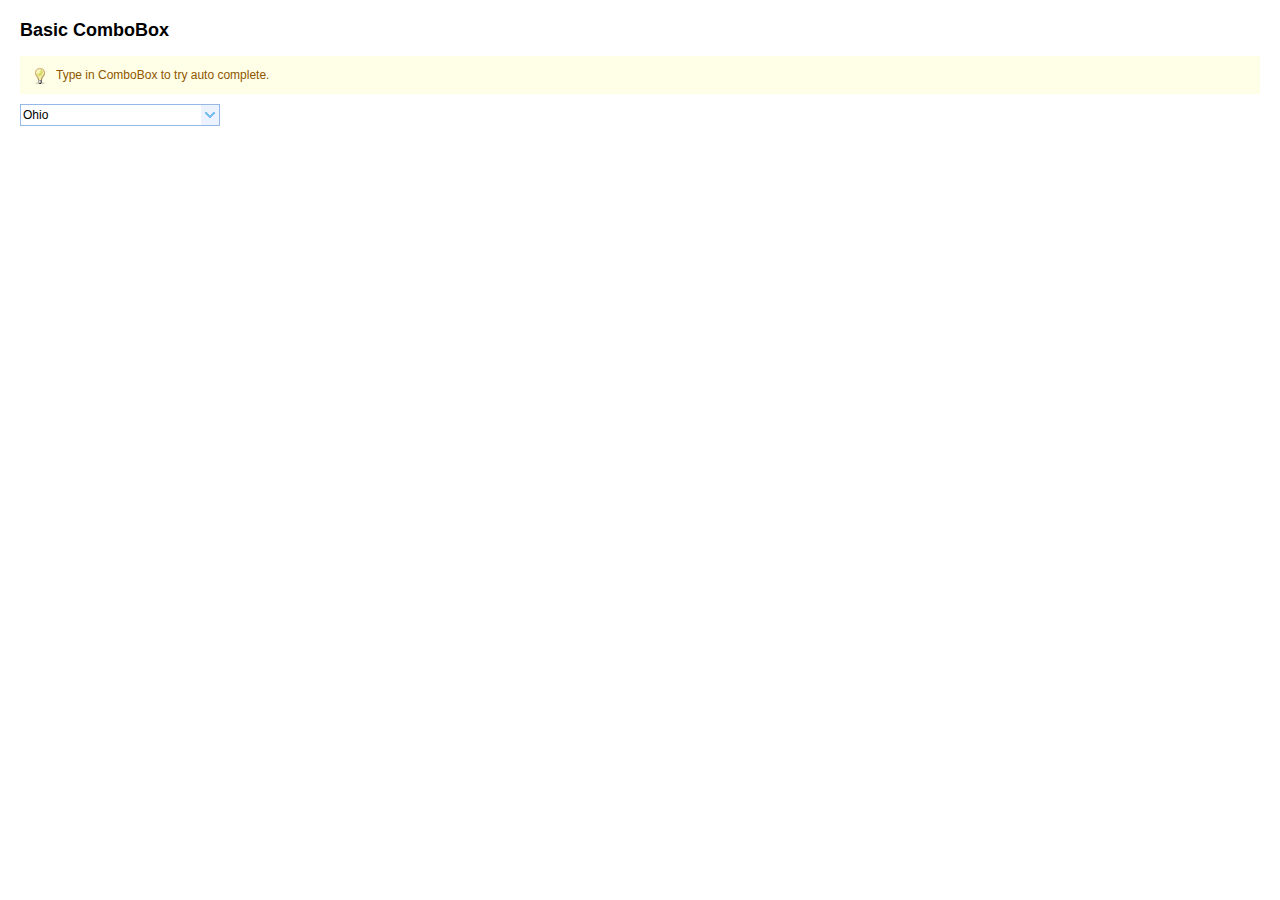
<file: res/easyui/demo/combobox/basic.html>
<!DOCTYPE html>
<html>
<head>
	<meta charset="UTF-8">
	<title>Basic ComboBox - jQuery EasyUI Demo</title>
	<link rel="stylesheet" type="text/css" href="../../themes/default/easyui.css">
	<link rel="stylesheet" type="text/css" href="../../themes/icon.css">
	<link rel="stylesheet" type="text/css" href="../demo.css">
	<script type="text/javascript" src="../../jquery.min.js"></script>
	<script type="text/javascript" src="../../jquery.easyui.min.js"></script>
</head>
<body>
	<h2>Basic ComboBox</h2>
	<div class="demo-info" style="margin-bottom:10px">
		<div class="demo-tip icon-tip"></div>
		<div>Type in ComboBox to try auto complete.</div>
	</div>
	
	<select class="easyui-combobox" name="state" style="width:200px;">
		<option value="AL">Alabama</option>
		<option value="AK">Alaska</option>
		<option value="AZ">Arizona</option>
		<option value="AR">Arkansas</option>
		<option value="CA">California</option>
		<option value="CO">Colorado</option>
		<option value="CT">Connecticut</option>
		<option value="DE">Delaware</option>
		<option value="FL">Florida</option>
		<option value="GA">Georgia</option>
		<option value="HI">Hawaii</option>
		<option value="ID">Idaho</option>
		<option value="IL">Illinois</option>
		<option value="IN">Indiana</option>
		<option value="IA">Iowa</option>
		<option value="KS">Kansas</option>
		<option value="KY">Kentucky</option>
		<option value="LA">Louisiana</option>
		<option value="ME">Maine</option>
		<option value="MD">Maryland</option>
		<option value="MA">Massachusetts</option>
		<option value="MI">Michigan</option>
		<option value="MN">Minnesota</option>
		<option value="MS">Mississippi</option>
		<option value="MO">Missouri</option>
		<option value="MT">Montana</option>
		<option value="NE">Nebraska</option>
		<option value="NV">Nevada</option>
		<option value="NH">New Hampshire</option>
		<option value="NJ">New Jersey</option>
		<option value="NM">New Mexico</option>
		<option value="NY">New York</option>
		<option value="NC">North Carolina</option>
		<option value="ND">North Dakota</option>
		<option value="OH" selected>Ohio</option>
		<option value="OK">Oklahoma</option>
		<option value="OR">Oregon</option>
		<option value="PA">Pennsylvania</option>
		<option value="RI">Rhode Island</option>
		<option value="SC">South Carolina</option>
		<option value="SD">South Dakota</option>
		<option value="TN">Tennessee</option>
		<option value="TX">Texas</option>
		<option value="UT">Utah</option>
		<option value="VT">Vermont</option>
		<option value="VA">Virginia</option>
		<option value="WA">Washington</option>
		<option value="WV">West Virginia</option>
		<option value="WI">Wisconsin</option>
		<option value="WY">Wyoming</option>
	</select>

</body>
</html>
</file>
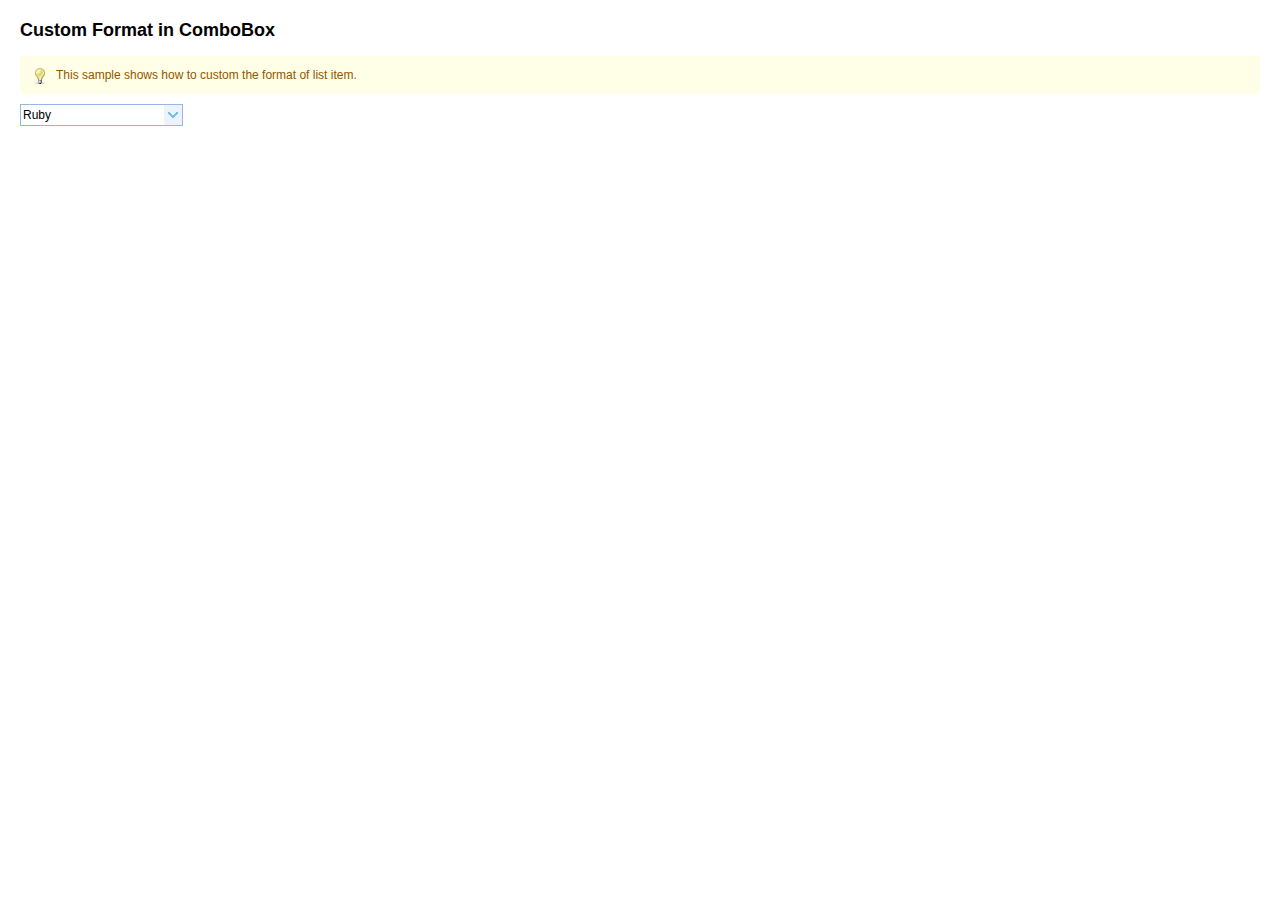
<file: res/easyui/demo/combobox/customformat.html>
<!DOCTYPE html>
<html>
<head>
	<meta charset="UTF-8">
	<title>Custom Format in ComboBox - jQuery EasyUI Demo</title>
	<link rel="stylesheet" type="text/css" href="../../themes/default/easyui.css">
	<link rel="stylesheet" type="text/css" href="../../themes/icon.css">
	<link rel="stylesheet" type="text/css" href="../demo.css">
	<script type="text/javascript" src="../../jquery.min.js"></script>
	<script type="text/javascript" src="../../jquery.easyui.min.js"></script>
</head>
<body>
	<h2>Custom Format in ComboBox</h2>
	<div class="demo-info" style="margin-bottom:10px">
		<div class="demo-tip icon-tip"></div>
		<div>This sample shows how to custom the format of list item.</div>
	</div>
	<input class="easyui-combobox" name="language" data-options="
				url: 'combobox_data1.json',
				method: 'get',
				valueField: 'id',
				textField: 'text',
				panelWidth: 350,
				panelHeight: 'auto',
				formatter: formatItem
			">
	<script type="text/javascript">
		function formatItem(row){
			var s = '<span style="font-weight:bold">' + row.text + '</span><br/>' +
					'<span style="color:#888">' + row.desc + '</span>';
			return s;
		}
	</script>
</body>
</html>
</file>
<file: stylesheets/pygment_trac.css>
.highlight  { background: #ffffff; }
.highlight .c { color: #999988; font-style: italic } /* Comment */
.highlight .err { color: #a61717; background-color: #e3d2d2 } /* Error */
.highlight .k { font-weight: bold } /* Keyword */
.highlight .o { font-weight: bold } /* Operator */
.highlight .cm { color: #999988; font-style: italic } /* Comment.Multiline */
.highlight .cp { color: #999999; font-weight: bold } /* Comment.Preproc */
.highlight .c1 { color: #999988; font-style: italic } /* Comment.Single */
.highlight .cs { color: #999999; font-weight: bold; font-style: italic } /* Comment.Special */
.highlight .gd { color: #000000; background-color: #ffdddd } /* Generic.Deleted */
.highlight .gd .x { color: #000000; background-color: #ffaaaa } /* Generic.Deleted.Specific */
.highlight .ge { font-style: italic } /* Generic.Emph */
.highlight .gr { color: #aa0000 } /* Generic.Error */
.highlight .gh { color: #999999 } /* Generic.Heading */
.highlight .gi { color: #000000; background-color: #ddffdd } /* Generic.Inserted */
.highlight .gi .x { color: #000000; background-color: #aaffaa } /* Generic.Inserted.Specific */
.highlight .go { color: #888888 } /* Generic.Output */
.highlight .gp { color: #555555 } /* Generic.Prompt */
.highlight .gs { font-weight: bold } /* Generic.Strong */
.highlight .gu { color: #800080; font-weight: bold; } /* Generic.Subheading */
.highlight .gt { color: #aa0000 } /* Generic.Traceback */
.highlight .kc { font-weight: bold } /* Keyword.Constant */
.highlight .kd { font-weight: bold } /* Keyword.Declaration */
.highlight .kn { font-weight: bold } /* Keyword.Namespace */
.highlight .kp { font-weight: bold } /* Keyword.Pseudo */
.highlight .kr { font-weight: bold } /* Keyword.Reserved */
.highlight .kt { color: #445588; font-weight: bold } /* Keyword.Type */
.highlight .m { color: #009999 } /* Literal.Number */
.highlight .s { color: #d14 } /* Literal.String */
.highlight .na { color: #008080 } /* Name.Attribute */
.highlight .nb { color: #0086B3 } /* Name.Builtin */
.highlight .nc { color: #445588; font-weight: bold } /* Name.Class */
.highlight .no { color: #008080 } /* Name.Constant */
.highlight .ni { color: #800080 } /* Name.Entity */
.highlight .ne { color: #990000; font-weight: bold } /* Name.Exception */
.highlight .nf { color: #990000; font-weight: bold } /* Name.Function */
.highlight .nn { color: #555555 } /* Name.Namespace */
.highlight .nt { color: #000080 } /* Name.Tag */
.highlight .nv { color: #008080 } /* Name.Variable */
.highlight .ow { font-weight: bold } /* Operator.Word */
.highlight .w { color: #bbbbbb } /* Text.Whitespace */
.highlight .mf { color: #009999 } /* Literal.Number.Float */
.highlight .mh { color: #009999 } /* Literal.Number.Hex */
.highlight .mi { color: #009999 } /* Literal.Number.Integer */
.highlight .mo { color: #009999 } /* Literal.Number.Oct */
.highlight .sb { color: #d14 } /* Literal.String.Backtick */
.highlight .sc { color: #d14 } /* Literal.String.Char */
.highlight .sd { color: #d14 } /* Literal.String.Doc */
.highlight .s2 { color: #d14 } /* Literal.String.Double */
.highlight .se { color: #d14 } /* Literal.String.Escape */
.highlight .sh { color: #d14 } /* Literal.String.Heredoc */
.highlight .si { color: #d14 } /* Literal.String.Interpol */
.highlight .sx { color: #d14 } /* Literal.String.Other */
.highlight .sr { color: #009926 } /* Literal.String.Regex */
.highlight .s1 { color: #d14 } /* Literal.String.Single */
.highlight .ss { color: #990073 } /* Literal.String.Symbol */
.highlight .bp { color: #999999 } /* Name.Builtin.Pseudo */
.highlight .vc { color: #008080 } /* Name.Variable.Class */
.highlight .vg { color: #008080 } /* Name.Variable.Global */
.highlight .vi { color: #008080 } /* Name.Variable.Instance */
.highlight .il { color: #009999 } /* Literal.Number.Integer.Long */

.type-csharp .highlight .k { color: #0000FF }
.type-csharp .highlight .kt { color: #0000FF }
.type-csharp .highlight .nf { color: #000000; font-weight: normal }
.type-csharp .highlight .nc { color: #2B91AF }
.type-csharp .highlight .nn { color: #000000 }
.type-csharp .highlight .s { color: #A31515 }
.type-csharp .highlight .sc { color: #A31515 }
</file>
<file: stylesheets/print.css>
html, body, div, span, applet, object, iframe,
h1, h2, h3, h4, h5, h6, p, blockquote, pre,
a, abbr, acronym, address, big, cite, code,
del, dfn, em, img, ins, kbd, q, s, samp,
small, strike, strong, sub, sup, tt, var,
b, u, i, center,
dl, dt, dd, ol, ul, li,
fieldset, form, label, legend,
table, caption, tbody, tfoot, thead, tr, th, td,
article, aside, canvas, details, embed, 
figure, figcaption, footer, header, hgroup, 
menu, nav, output, ruby, section, summary,
time, mark, audio, video {
  margin: 0;
  padding: 0;
  border: 0;
  font-size: 100%;
  font: inherit;
  vertical-align: baseline;
}
/* HTML5 display-role reset for older browsers */
article, aside, details, figcaption, figure, 
footer, header, hgroup, menu, nav, section {
  display: block;
}
body {
  line-height: 1;
}
ol, ul {
  list-style: none;
}
blockquote, q {
  quotes: none;
}
blockquote:before, blockquote:after,
q:before, q:after {
  content: '';
  content: none;
}
table {
  border-collapse: collapse;
  border-spacing: 0;
}
body {
  font-size: 13px;
  line-height: 1.5; 
  font-family: 'Helvetica Neue', Helvetica, Arial, serif;
  color: #000;
}

a {
  color: #d5000d;
  font-weight: bold;
}

header {
  padding-top: 35px;
  padding-bottom: 10px;
}

header h1 {
  font-weight: bold;
  letter-spacing: -1px;
  font-size: 48px;
  color: #303030;
  line-height: 1.2;
}

header h2 {
  letter-spacing: -1px;
  font-size: 24px;
  color: #aaa;
  font-weight: normal;
  line-height: 1.3;
}
#downloads {
  display: none;
}
#main_content {
  padding-top: 20px;
}

code, pre {
  font-family: Monaco, "Bitstream Vera Sans Mono", "Lucida Console", Terminal;
  color: #222;
  margin-bottom: 30px;
  font-size: 12px;
}

code {
  padding: 0 3px;
}

pre {
  border: solid 1px #ddd;
  padding: 20px;
  overflow: auto;
}
pre code {
  padding: 0;
}

ul, ol, dl {
  margin-bottom: 20px;
}


/* COMMON STYLES */

table {
  width: 100%;
  border: 1px solid #ebebeb;
}

th {
  font-weight: 500;
}

td {
  border: 1px solid #ebebeb;
  text-align: center; 
  font-weight: 300;
}

form {
  background: #f2f2f2;
  padding: 20px;
  
}


/* GENERAL ELEMENT TYPE STYLES */

h1 {
  font-size: 2.8em;
} 

h2 {
  font-size: 22px;
  font-weight: bold;
  color: #303030;
  margin-bottom: 8px;
} 

h3 {
  color: #d5000d;
  font-size: 18px;
  font-weight: bold;
  margin-bottom: 8px;
} 
 
h4 {
  font-size: 16px;
  color: #303030;
  font-weight: bold;
} 

h5 {
  font-size: 1em;
  color: #303030;
} 

h6 {
  font-size: .8em;
  color: #303030;
} 

p {
  font-weight: 300;
  margin-bottom: 20px;
}
 
a {
  text-decoration: none;
}

p a {
  font-weight: 400;
}

blockquote {
  font-size: 1.6em;
  border-left: 10px solid #e9e9e9;
  margin-bottom: 20px;
  padding: 0 0 0 30px;
}

ul li {
  list-style: disc inside;
  padding-left: 20px;
}

ol li {
  list-style: decimal inside;
  padding-left: 3px;
}

dl dd {
  font-style: italic;
  font-weight: 100;
}

footer {
  margin-top: 40px;
  padding-top: 20px;
  padding-bottom: 30px;
  font-size: 13px;
  color: #aaa;
}

footer a {
  color: #666;
}

/* MISC */
.clearfix:after {
  clear: both;
  content: '.';
  display: block;
  visibility: hidden;
  height: 0;
}

.clearfix {display: inline-block;}
* html .clearfix {height: 1%;}
.clearfix {display: block;}
</file>
<file: test/css/style.css>
/* GitHub stylesheet for MarkdownPad (http://markdownpad.com) */
/* Author: Nicolas Hery - http://nicolashery.com */
/* Version: b13fe65ca28d2e568c6ed5d7f06581183df8f2ff */
/* Source: https://github.com/nicolahery/markdownpad-github */

/* RESET
=============================================================================*/

html, body, div, span, applet, object, iframe, h1, h2, h3, h4, h5, h6, p, blockquote, pre, a, abbr, acronym, address, big, cite, code, del, dfn, em, img, ins, kbd, q, s, samp, small, strike, strong, sub, sup, tt, var, b, u, i, center, dl, dt, dd, ol, ul, li, fieldset, form, label, legend, caption, article, aside, canvas, details, embed, figure, figcaption, footer, header, hgroup, menu, nav, output, ruby, section, summary, time, mark, audio, video {
  margin: 0;
  padding: 0;
  border: 0;
}

/* BODY
=============================================================================*/

body {
  font-family: Helvetica, arial, freesans, clean, sans-serif;
  font-size: 14px;
  line-height: 1.6;
  color: #333;
  background-color: #fff;
  padding: 20px;
  max-width: 960px;
  margin: 0 auto;
}

body>*:first-child {
  margin-top: 0 !important;
}

body>*:last-child {
  margin-bottom: 0 !important;
}

/* BLOCKS
=============================================================================*/

p, blockquote, ul, ol, dl, pre {
  margin: 15px 0;
}

/* HEADERS
=============================================================================*/

h1, h2, h3, h4, h5, h6 {
  margin: 20px 0 10px;
  padding: 0;
  font-weight: bold;
  -webkit-font-smoothing: antialiased;
}

h1 tt, h1 code, h2 tt, h2 code, h3 tt, h3 code, h4 tt, h4 code, h5 tt, h5 code, h6 tt, h6 code {
  font-size: inherit;
}

h1 {
  font-size: 28px;
  color: #000;
}

h2 {
  font-size: 24px;
  border-bottom: 1px solid #ccc;
  color: #000;
}

h3 {
  font-size: 18px;
}

h4 {
  font-size: 16px;
}

h5 {
  font-size: 14px;
}

h6 {
  color: #777;
  font-size: 14px;
}

body>h2:first-child, body>h1:first-child, body>h1:first-child+h2, body>h3:first-child, body>h4:first-child, body>h5:first-child, body>h6:first-child {
  margin-top: 0;
  padding-top: 0;
}

a:first-child h1, a:first-child h2, a:first-child h3, a:first-child h4, a:first-child h5, a:first-child h6 {
  margin-top: 0;
  padding-top: 0;
}

h1+p, h2+p, h3+p, h4+p, h5+p, h6+p {
  margin-top: 10px;
}

/* LINKS
=============================================================================*/

a {
  color: #4183C4;
  text-decoration: none;
}

a:hover {
  text-decoration: underline;
}

/* LISTS
=============================================================================*/

ul, ol {
  padding-left: 30px;
}

ul li > :first-child, 
ol li > :first-child, 
ul li ul:first-of-type, 
ol li ol:first-of-type, 
ul li ol:first-of-type, 
ol li ul:first-of-type {
  margin-top: 0px;
}

ul ul, ul ol, ol ol, ol ul {
  margin-bottom: 0;
}

dl {
  padding: 0;
}

dl dt {
  font-size: 14px;
  font-weight: bold;
  font-style: italic;
  padding: 0;
  margin: 15px 0 5px;
}

dl dt:first-child {
  padding: 0;
}

dl dt>:first-child {
  margin-top: 0px;
}

dl dt>:last-child {
  margin-bottom: 0px;
}

dl dd {
  margin: 0 0 15px;
  padding: 0 15px;
}

dl dd>:first-child {
  margin-top: 0px;
}

dl dd>:last-child {
  margin-bottom: 0px;
}

/* CODE
=============================================================================*/

pre, code, tt {
  font-size: 12px;
  font-family: Consolas, "Liberation Mono", Courier, monospace;
}

code, tt {
  margin: 0 0px;
  padding: 0px 0px;
  white-space: nowrap;
  border: 1px solid #eaeaea;
  background-color: #f8f8f8;
  border-radius: 3px;
}

pre>code {
  margin: 0;
  padding: 0;
  white-space: pre;
  border: none;
  background: transparent;
}

pre {
  background-color: #f8f8f8;
  border: 1px solid #ccc;
  font-size: 13px;
  line-height: 19px;
  overflow: auto;
  padding: 6px 10px;
  border-radius: 3px;
}

pre code, pre tt {
  background-color: transparent;
  border: none;
}

kbd {
    -moz-border-bottom-colors: none;
    -moz-border-left-colors: none;
    -moz-border-right-colors: none;
    -moz-border-top-colors: none;
    background-color: #DDDDDD;
    background-image: linear-gradient(#F1F1F1, #DDDDDD);
    background-repeat: repeat-x;
    border-color: #DDDDDD #CCCCCC #CCCCCC #DDDDDD;
    border-image: none;
    border-radius: 2px 2px 2px 2px;
    border-style: solid;
    border-width: 1px;
    font-family: "Helvetica Neue",Helvetica,Arial,sans-serif;
    line-height: 10px;
    padding: 1px 4px;
}

/* QUOTES
=============================================================================*/

blockquote {
  border-left: 4px solid #DDD;
  padding: 0 15px;
  color: #777;
}

blockquote>:first-child {
  margin-top: 0px;
}

blockquote>:last-child {
  margin-bottom: 0px;
}

/* HORIZONTAL RULES
=============================================================================*/

hr {
  clear: both;
  margin: 15px 0;
  height: 0px;
  overflow: hidden;
  border: none;
  background: transparent;
  border-bottom: 4px solid #ddd;
  padding: 0;
}

/* IMAGES
=============================================================================*/

img {
  max-width: 100%
}
</style>
<style type="text/css">
.highlight  { background: #ffffff; }
.highlight .c { color: #999988; font-style: italic } /* Comment */
.highlight .err { color: #a61717; background-color: #e3d2d2 } /* Error */
.highlight .k { font-weight: bold } /* Keyword */
.highlight .o { font-weight: bold } /* Operator */
.highlight .cm { color: #999988; font-style: italic } /* Comment.Multiline */
.highlight .cp { color: #999999; font-weight: bold } /* Comment.Preproc */
.highlight .c1 { color: #999988; font-style: italic } /* Comment.Single */
.highlight .cs { color: #999999; font-weight: bold; font-style: italic } /* Comment.Special */
.highlight .gd { color: #000000; background-color: #ffdddd } /* Generic.Deleted */
.highlight .gd .x { color: #000000; background-color: #ffaaaa } /* Generic.Deleted.Specific */
.highlight .ge { font-style: italic } /* Generic.Emph */
.highlight .gr { color: #aa0000 } /* Generic.Error */
.highlight .gh { color: #999999 } /* Generic.Heading */
.highlight .gi { color: #000000; background-color: #ddffdd } /* Generic.Inserted */
.highlight .gi .x { color: #000000; background-color: #aaffaa } /* Generic.Inserted.Specific */
.highlight .go { color: #888888 } /* Generic.Output */
.highlight .gp { color: #555555 } /* Generic.Prompt */
.highlight .gs { font-weight: bold } /* Generic.Strong */
.highlight .gu { color: #aaaaaa } /* Generic.Subheading */
.highlight .gt { color: #aa0000 } /* Generic.Traceback */
.highlight .kc { font-weight: bold } /* Keyword.Constant */
.highlight .kd { font-weight: bold } /* Keyword.Declaration */
.highlight .kp { font-weight: bold } /* Keyword.Pseudo */
.highlight .kr { font-weight: bold } /* Keyword.Reserved */
.highlight .kt { color: #445588; font-weight: bold } /* Keyword.Type */
.highlight .m { color: #009999 } /* Literal.Number */
.highlight .s { color: #d14 } /* Literal.String */
.highlight .na { color: #008080 } /* Name.Attribute */
.highlight .nb { color: #0086B3 } /* Name.Builtin */
.highlight .nc { color: #445588; font-weight: bold } /* Name.Class */
.highlight .no { color: #008080 } /* Name.Constant */
.highlight .ni { color: #800080 } /* Name.Entity */
.highlight .ne { color: #990000; font-weight: bold } /* Name.Exception */
.highlight .nf { color: #990000; font-weight: bold } /* Name.Function */
.highlight .nn { color: #555555 } /* Name.Namespace */
.highlight .nt { color: #000080 } /* Name.Tag */
.highlight .nv { color: #008080 } /* Name.Variable */
.highlight .ow { font-weight: bold } /* Operator.Word */
.highlight .w { color: #bbbbbb } /* Text.Whitespace */
.highlight .mf { color: #009999 } /* Literal.Number.Float */
.highlight .mh { color: #009999 } /* Literal.Number.Hex */
.highlight .mi { color: #009999 } /* Literal.Number.Integer */
.highlight .mo { color: #009999 } /* Literal.Number.Oct */
.highlight .sb { color: #d14 } /* Literal.String.Backtick */
.highlight .sc { color: #d14 } /* Literal.String.Char */
.highlight .sd { color: #d14 } /* Literal.String.Doc */
.highlight .s2 { color: #d14 } /* Literal.String.Double */
.highlight .se { color: #d14 } /* Literal.String.Escape */
.highlight .sh { color: #d14 } /* Literal.String.Heredoc */
.highlight .si { color: #d14 } /* Literal.String.Interpol */
.highlight .sx { color: #d14 } /* Literal.String.Other */
.highlight .sr { color: #009926 } /* Literal.String.Regex */
.highlight .s1 { color: #d14 } /* Literal.String.Single */
.highlight .ss { color: #990073 } /* Literal.String.Symbol */
.highlight .bp { color: #999999 } /* Name.Builtin.Pseudo */
.highlight .vc { color: #008080 } /* Name.Variable.Class */
.highlight .vg { color: #008080 } /* Name.Variable.Global */
.highlight .vi { color: #008080 } /* Name.Variable.Instance */
.highlight .il { color: #009999 } /* Literal.Number.Integer.Long */
</file>
<file: res/easyui/themes/default/easyui.css>
.panel {
  overflow: hidden;
  text-align: left;
  margin: 0;
  border: 0;
  -moz-border-radius: 0 0 0 0;
  -webkit-border-radius: 0 0 0 0;
  border-radius: 0 0 0 0;
}
.panel-header,
.panel-body {
  border-width: 1px;
  border-style: solid;
}
.panel-header {
  padding: 5px;
  position: relative;
}
.panel-title {
  background: url('images/blank.gif') no-repeat;
}
.panel-header-noborder {
  border-width: 0 0 1px 0;
}
.panel-body {
  overflow: auto;
  border-top-width: 0;
  padding: 0;
}
.panel-body-noheader {
  border-top-width: 1px;
}
.panel-body-noborder {
  border-width: 0px;
}
.panel-with-icon {
  padding-left: 18px;
}
.panel-icon,
.panel-tool {
  position: absolute;
  top: 50%;
  margin-top: -8px;
  height: 16px;
  overflow: hidden;
}
.panel-icon {
  left: 5px;
  width: 16px;
}
.panel-tool {
  right: 5px;
  width: auto;
}
.panel-tool a {
  display: inline-block;
  width: 16px;
  height: 16px;
  opacity: 0.6;
  filter: alpha(opacity=60);
  margin: 0 0 0 2px;
  vertical-align: top;
}
.panel-tool a:hover {
  opacity: 1;
  filter: alpha(opacity=100);
  background-color: #eaf2ff;
  -moz-border-radius: 3px 3px 3px 3px;
  -webkit-border-radius: 3px 3px 3px 3px;
  border-radius: 3px 3px 3px 3px;
}
.panel-loading {
  padding: 11px 0px 10px 30px;
}
.panel-noscroll {
  overflow: hidden;
}
.panel-fit,
.panel-fit body {
  height: 100%;
  margin: 0;
  padding: 0;
  border: 0;
  overflow: hidden;
}
.panel-loading {
  background: url('images/loading.gif') no-repeat 10px 10px;
}
.panel-tool-close {
  background: url('images/panel_tools.png') no-repeat -16px 0px;
}
.panel-tool-min {
  background: url('images/panel_tools.png') no-repeat 0px 0px;
}
.panel-tool-max {
  background: url('images/panel_tools.png') no-repeat 0px -16px;
}
.panel-tool-restore {
  background: url('images/panel_tools.png') no-repeat -16px -16px;
}
.panel-tool-collapse {
  background: url('images/panel_tools.png') no-repeat -32px 0;
}
.panel-tool-expand {
  background: url('images/panel_tools.png') no-repeat -32px -16px;
}
.panel-header,
.panel-body {
  border-color: #95B8E7;
}
.panel-header {
  background-color: #E0ECFF;
  background: -webkit-linear-gradient(top,#EFF5FF 0,#E0ECFF 100%);
  background: -moz-linear-gradient(top,#EFF5FF 0,#E0ECFF 100%);
  background: -o-linear-gradient(top,#EFF5FF 0,#E0ECFF 100%);
  background: linear-gradient(to bottom,#EFF5FF 0,#E0ECFF 100%);
  background-repeat: repeat-x;
  filter: progid:DXImageTransform.Microsoft.gradient(startColorstr=#EFF5FF,endColorstr=#E0ECFF,GradientType=0);
}
.panel-body {
  background-color: #ffffff;
  color: #000000;
  font-size: 12px;
}
.panel-title {
  font-size: 12px;
  font-weight: bold;
  color: #0E2D5F;
  height: 16px;
  line-height: 16px;
}
.accordion {
  overflow: hidden;
  border-width: 1px;
  border-style: solid;
}
.accordion .accordion-header {
  border-width: 0 0 1px;
  cursor: pointer;
}
.accordion .accordion-body {
  border-width: 0 0 1px;
}
.accordion-noborder {
  border-width: 0;
}
.accordion-noborder .accordion-header {
  border-width: 0 0 1px;
}
.accordion-noborder .accordion-body {
  border-width: 0 0 1px;
}
.accordion-collapse {
  background: url('images/accordion_arrows.png') no-repeat 0 0;
}
.accordion-expand {
  background: url('images/accordion_arrows.png') no-repeat -16px 0;
}
.accordion {
  background: #ffffff;
  border-color: #95B8E7;
}
.accordion .accordion-header {
  background: #E0ECFF;
  filter: none;
}
.accordion .accordion-header-selected {
  background: #FBEC88;
}
.accordion .accordion-header-selected .panel-title {
  color: #000000;
}
.window {
  overflow: hidden;
  padding: 5px;
  border-width: 1px;
  border-style: solid;
}
.window .window-header {
  background: transparent;
  padding: 0px 0px 6px 0px;
}
.window .window-body {
  border-width: 1px;
  border-style: solid;
  border-top-width: 0px;
}
.window .window-body-noheader {
  border-top-width: 1px;
}
.window .window-header .panel-icon,
.window .window-header .panel-tool {
  top: 50%;
  margin-top: -11px;
}
.window .window-header .panel-icon {
  left: 1px;
}
.window .window-header .panel-tool {
  right: 1px;
}
.window .window-header .panel-with-icon {
  padding-left: 18px;
}
.window-proxy {
  position: absolute;
  overflow: hidden;
}
.window-proxy-mask {
  position: absolute;
  filter: alpha(opacity=5);
  opacity: 0.05;
}
.window-mask {
  position: absolute;
  left: 0;
  top: 0;
  width: 100%;
  height: 100%;
  filter: alpha(opacity=40);
  opacity: 0.40;
  font-size: 1px;
  *zoom: 1;
  overflow: hidden;
}
.window,
.window-shadow {
  position: absolute;
  -moz-border-radius: 5px 5px 5px 5px;
  -webkit-border-radius: 5px 5px 5px 5px;
  border-radius: 5px 5px 5px 5px;
}
.window-shadow {
  background: #ccc;
  -moz-box-shadow: 2px 2px 3px #cccccc;
  -webkit-box-shadow: 2px 2px 3px #cccccc;
  box-shadow: 2px 2px 3px #cccccc;
  filter: progid:DXImageTransform.Microsoft.Blur(pixelRadius=2,MakeShadow=false,ShadowOpacity=0.2);
}
.window,
.window .window-body {
  border-color: #95B8E7;
}
.window {
  background-color: #E0ECFF;
  background: -webkit-linear-gradient(top,#EFF5FF 0,#E0ECFF 20%);
  background: -moz-linear-gradient(top,#EFF5FF 0,#E0ECFF 20%);
  background: -o-linear-gradient(top,#EFF5FF 0,#E0ECFF 20%);
  background: linear-gradient(to bottom,#EFF5FF 0,#E0ECFF 20%);
  background-repeat: repeat-x;
  filter: progid:DXImageTransform.Microsoft.gradient(startColorstr=#EFF5FF,endColorstr=#E0ECFF,GradientType=0);
}
.window-proxy {
  border: 1px dashed #95B8E7;
}
.window-proxy-mask,
.window-mask {
  background: #ccc;
}
.dialog-content {
  overflow: auto;
}
.dialog-toolbar {
  padding: 2px 5px;
}
.dialog-tool-separator {
  float: left;
  height: 24px;
  border-left: 1px solid #ccc;
  border-right: 1px solid #fff;
  margin: 2px 1px;
}
.dialog-button {
  padding: 5px;
  text-align: right;
}
.dialog-button .l-btn {
  margin-left: 5px;
}
.dialog-toolbar,
.dialog-button {
  background: #F4F4F4;
}
.dialog-toolbar {
  border-bottom: 1px solid #dddddd;
}
.dialog-button {
  border-top: 1px solid #dddddd;
}
.combo {
  display: inline-block;
  white-space: nowrap;
  margin: 0;
  padding: 0;
  border-width: 1px;
  border-style: solid;
  overflow: hidden;
  vertical-align: middle;
}
.combo .combo-text {
  font-size: 12px;
  border: 0px;
  line-height: 20px;
  height: 20px;
  margin: 0;
  padding: 0px 2px;
  *margin-top: -1px;
  *height: 18px;
  *line-height: 18px;
  _height: 18px;
  _line-height: 18px;
  vertical-align: baseline;
}
.combo-arrow {
  width: 18px;
  height: 20px;
  overflow: hidden;
  display: inline-block;
  vertical-align: top;
  cursor: pointer;
  opacity: 0.6;
  filter: alpha(opacity=60);
}
.combo-arrow-hover {
  opacity: 1.0;
  filter: alpha(opacity=100);
}
.combo-panel {
  overflow: auto;
}
.combo-arrow {
  background: url('images/combo_arrow.png') no-repeat center center;
}
.combo,
.combo-panel {
  background-color: #ffffff;
}
.combo {
  border-color: #95B8E7;
  background-color: #ffffff;
}
.combo-arrow {
  background-color: #E0ECFF;
}
.combo-arrow-hover {
  background-color: #eaf2ff;
}
.combobox-item,
.combobox-group {
  font-size: 12px;
  padding: 3px;
  padding-right: 0px;
}
.combobox-item-disabled {
  opacity: 0.5;
  filter: alpha(opacity=50);
}
.combobox-gitem {
  padding-left: 10px;
}
.combobox-group {
  font-weight: bold;
}
.combobox-item-hover {
  background-color: #eaf2ff;
  color: #000000;
}
.combobox-item-selected {
  background-color: #FBEC88;
  color: #000000;
}
.layout {
  position: relative;
  overflow: hidden;
  margin: 0;
  padding: 0;
  z-index: 0;
}
.layout-panel {
  position: absolute;
  overflow: hidden;
}
.layout-panel-east,
.layout-panel-west {
  z-index: 2;
}
.layout-panel-north,
.layout-panel-south {
  z-index: 3;
}
.layout-expand {
  position: absolute;
  padding: 0px;
  font-size: 1px;
  cursor: pointer;
  z-index: 1;
}
.layout-expand .panel-header,
.layout-expand .panel-body {
  background: transparent;
  filter: none;
  overflow: hidden;
}
.layout-expand .panel-header {
  border-bottom-width: 0px;
}
.layout-split-proxy-h,
.layout-split-proxy-v {
  position: absolute;
  font-size: 1px;
  display: none;
  z-index: 5;
}
.layout-split-proxy-h {
  width: 5px;
  cursor: e-resize;
}
.layout-split-proxy-v {
  height: 5px;
  cursor: n-resize;
}
.layout-mask {
  position: absolute;
  background: #fafafa;
  filter: alpha(opacity=10);
  opacity: 0.10;
  z-index: 4;
}
.layout-button-up {
  background: url('images/layout_arrows.png') no-repeat -16px -16px;
}
.layout-button-down {
  background: url('images/layout_arrows.png') no-repeat -16px 0;
}
.layout-button-left {
  background: url('images/layout_arrows.png') no-repeat 0 0;
}
.layout-button-right {
  background: url('images/layout_arrows.png') no-repeat 0 -16px;
}
.layout-split-proxy-h,
.layout-split-proxy-v {
  background-color: #aac5e7;
}
.layout-split-north {
  border-bottom: 5px solid #E6EEF8;
}
.layout-split-south {
  border-top: 5px solid #E6EEF8;
}
.layout-split-east {
  border-left: 5px solid #E6EEF8;
}
.layout-split-west {
  border-right: 5px solid #E6EEF8;
}
.layout-expand {
  background-color: #E0ECFF;
}
.layout-expand-over {
  background-color: #E0ECFF;
}
.tabs-container {
  overflow: hidden;
}
.tabs-header {
  border-width: 1px;
  border-style: solid;
  border-bottom-width: 0;
  position: relative;
  padding: 0;
  padding-top: 2px;
  overflow: hidden;
}
.tabs-header-plain {
  border: 0;
  background: transparent;
}
.tabs-scroller-left,
.tabs-scroller-right {
  position: absolute;
  top: auto;
  bottom: 0;
  width: 18px;
  font-size: 1px;
  display: none;
  cursor: pointer;
  border-width: 1px;
  border-style: solid;
}
.tabs-scroller-left {
  left: 0;
}
.tabs-scroller-right {
  right: 0;
}
.tabs-tool {
  position: absolute;
  bottom: 0;
  padding: 1px;
  overflow: hidden;
  border-width: 1px;
  border-style: solid;
}
.tabs-header-plain .tabs-tool {
  padding: 0 1px;
}
.tabs-wrap {
  position: relative;
  left: 0;
  overflow: hidden;
  width: 100%;
  margin: 0;
  padding: 0;
}
.tabs-scrolling {
  margin-left: 18px;
  margin-right: 18px;
}
.tabs-disabled {
  opacity: 0.3;
  filter: alpha(opacity=30);
}
.tabs {
  list-style-type: none;
  height: 26px;
  margin: 0px;
  padding: 0px;
  padding-left: 4px;
  width: 5000px;
  border-style: solid;
  border-width: 0 0 1px 0;
}
.tabs li {
  float: left;
  display: inline-block;
  margin: 0 4px -1px 0;
  padding: 0;
  position: relative;
  border: 0;
}
.tabs li a.tabs-inner {
  display: inline-block;
  text-decoration: none;
  margin: 0;
  padding: 0 10px;
  height: 25px;
  line-height: 25px;
  text-align: center;
  white-space: nowrap;
  border-width: 1px;
  border-style: solid;
  -moz-border-radius: 5px 5px 0 0;
  -webkit-border-radius: 5px 5px 0 0;
  border-radius: 5px 5px 0 0;
}
.tabs li.tabs-selected a.tabs-inner {
  font-weight: bold;
  outline: none;
}
.tabs li.tabs-selected a:hover.tabs-inner {
  cursor: default;
  pointer: default;
}
.tabs li a.tabs-close,
.tabs-p-tool {
  position: absolute;
  font-size: 1px;
  display: block;
  height: 12px;
  padding: 0;
  top: 50%;
  margin-top: -6px;
  overflow: hidden;
}
.tabs li a.tabs-close {
  width: 12px;
  right: 5px;
  opacity: 0.6;
  filter: alpha(opacity=60);
}
.tabs-p-tool {
  right: 16px;
}
.tabs-p-tool a {
  display: inline-block;
  font-size: 1px;
  width: 12px;
  height: 12px;
  margin: 0;
  opacity: 0.6;
  filter: alpha(opacity=60);
}
.tabs li a:hover.tabs-close,
.tabs-p-tool a:hover {
  opacity: 1;
  filter: alpha(opacity=100);
  cursor: hand;
  cursor: pointer;
}
.tabs-with-icon {
  padding-left: 18px;
}
.tabs-icon {
  position: absolute;
  width: 16px;
  height: 16px;
  left: 10px;
  top: 50%;
  margin-top: -8px;
}
.tabs-title {
  font-size: 12px;
}
.tabs-closable {
  padding-right: 8px;
}
.tabs-panels {
  margin: 0px;
  padding: 0px;
  border-width: 1px;
  border-style: solid;
  border-top-width: 0;
  overflow: hidden;
}
.tabs-header-bottom {
  border-width: 0 1px 1px 1px;
  padding: 0 0 2px 0;
}
.tabs-header-bottom .tabs {
  border-width: 1px 0 0 0;
}
.tabs-header-bottom .tabs li {
  margin: -1px 4px 0 0;
}
.tabs-header-bottom .tabs li a.tabs-inner {
  -moz-border-radius: 0 0 5px 5px;
  -webkit-border-radius: 0 0 5px 5px;
  border-radius: 0 0 5px 5px;
}
.tabs-header-bottom .tabs-tool {
  top: 0;
}
.tabs-header-bottom .tabs-scroller-left,
.tabs-header-bottom .tabs-scroller-right {
  top: 0;
  bottom: auto;
}
.tabs-panels-top {
  border-width: 1px 1px 0 1px;
}
.tabs-header-left {
  float: left;
  border-width: 1px 0 1px 1px;
  padding: 0;
}
.tabs-header-right {
  float: right;
  border-width: 1px 1px 1px 0;
  padding: 0;
}
.tabs-header-left .tabs-wrap,
.tabs-header-right .tabs-wrap {
  height: 100%;
}
.tabs-header-left .tabs {
  height: 100%;
  padding: 4px 0 0 4px;
  border-width: 0 1px 0 0;
}
.tabs-header-right .tabs {
  height: 100%;
  padding: 4px 4px 0 0;
  border-width: 0 0 0 1px;
}
.tabs-header-left .tabs li,
.tabs-header-right .tabs li {
  display: block;
  width: 100%;
  position: relative;
}
.tabs-header-left .tabs li {
  left: auto;
  right: 0;
  margin: 0 -1px 4px 0;
  float: right;
}
.tabs-header-right .tabs li {
  left: 0;
  right: auto;
  margin: 0 0 4px -1px;
  float: left;
}
.tabs-header-left .tabs li a.tabs-inner {
  display: block;
  text-align: left;
  -moz-border-radius: 5px 0 0 5px;
  -webkit-border-radius: 5px 0 0 5px;
  border-radius: 5px 0 0 5px;
}
.tabs-header-right .tabs li a.tabs-inner {
  display: block;
  text-align: left;
  -moz-border-radius: 0 5px 5px 0;
  -webkit-border-radius: 0 5px 5px 0;
  border-radius: 0 5px 5px 0;
}
.tabs-panels-right {
  float: right;
  border-width: 1px 1px 1px 0;
}
.tabs-panels-left {
  float: left;
  border-width: 1px 0 1px 1px;
}
.tabs-header-noborder,
.tabs-panels-noborder {
  border: 0px;
}
.tabs-header-plain {
  border: 0px;
  background: transparent;
}
.tabs-scroller-left {
  background: #E0ECFF url('images/tabs_icons.png') no-repeat 1px center;
}
.tabs-scroller-right {
  background: #E0ECFF url('images/tabs_icons.png') no-repeat -15px center;
}
.tabs li a.tabs-close {
  background: url('images/tabs_icons.png') no-repeat -34px center;
}
.tabs li a.tabs-inner:hover {
  background: #eaf2ff;
  color: #000000;
  filter: none;
}
.tabs li.tabs-selected a.tabs-inner {
  background-color: #ffffff;
  color: #0E2D5F;
  background: -webkit-linear-gradient(top,#EFF5FF 0,#ffffff 100%);
  background: -moz-linear-gradient(top,#EFF5FF 0,#ffffff 100%);
  background: -o-linear-gradient(top,#EFF5FF 0,#ffffff 100%);
  background: linear-gradient(to bottom,#EFF5FF 0,#ffffff 100%);
  background-repeat: repeat-x;
  filter: progid:DXImageTransform.Microsoft.gradient(startColorstr=#EFF5FF,endColorstr=#ffffff,GradientType=0);
}
.tabs-header-bottom .tabs li.tabs-selected a.tabs-inner {
  background: -webkit-linear-gradient(top,#ffffff 0,#EFF5FF 100%);
  background: -moz-linear-gradient(top,#ffffff 0,#EFF5FF 100%);
  background: -o-linear-gradient(top,#ffffff 0,#EFF5FF 100%);
  background: linear-gradient(to bottom,#ffffff 0,#EFF5FF 100%);
  background-repeat: repeat-x;
  filter: progid:DXImageTransform.Microsoft.gradient(startColorstr=#ffffff,endColorstr=#EFF5FF,GradientType=0);
}
.tabs-header-left .tabs li.tabs-selected a.tabs-inner {
  background: -webkit-linear-gradient(left,#EFF5FF 0,#ffffff 100%);
  background: -moz-linear-gradient(left,#EFF5FF 0,#ffffff 100%);
  background: -o-linear-gradient(left,#EFF5FF 0,#ffffff 100%);
  background: linear-gradient(to right,#EFF5FF 0,#ffffff 100%);
  background-repeat: repeat-y;
  filter: progid:DXImageTransform.Microsoft.gradient(startColorstr=#EFF5FF,endColorstr=#ffffff,GradientType=1);
}
.tabs-header-right .tabs li.tabs-selected a.tabs-inner {
  background: -webkit-linear-gradient(left,#ffffff 0,#EFF5FF 100%);
  background: -moz-linear-gradient(left,#ffffff 0,#EFF5FF 100%);
  background: -o-linear-gradient(left,#ffffff 0,#EFF5FF 100%);
  background: linear-gradient(to right,#ffffff 0,#EFF5FF 100%);
  background-repeat: repeat-y;
  filter: progid:DXImageTransform.Microsoft.gradient(startColorstr=#ffffff,endColorstr=#EFF5FF,GradientType=1);
}
.tabs li a.tabs-inner {
  color: #0E2D5F;
  background-color: #E0ECFF;
  background: -webkit-linear-gradient(top,#EFF5FF 0,#E0ECFF 100%);
  background: -moz-linear-gradient(top,#EFF5FF 0,#E0ECFF 100%);
  background: -o-linear-gradient(top,#EFF5FF 0,#E0ECFF 100%);
  background: linear-gradient(to bottom,#EFF5FF 0,#E0ECFF 100%);
  background-repeat: repeat-x;
  filter: progid:DXImageTransform.Microsoft.gradient(startColorstr=#EFF5FF,endColorstr=#E0ECFF,GradientType=0);
}
.tabs-header,
.tabs-tool {
  background-color: #E0ECFF;
}
.tabs-header-plain {
  background: transparent;
}
.tabs-header,
.tabs-scroller-left,
.tabs-scroller-right,
.tabs-tool,
.tabs,
.tabs-panels,
.tabs li a.tabs-inner,
.tabs li.tabs-selected a.tabs-inner,
.tabs-header-bottom .tabs li.tabs-selected a.tabs-inner,
.tabs-header-left .tabs li.tabs-selected a.tabs-inner,
.tabs-header-right .tabs li.tabs-selected a.tabs-inner {
  border-color: #95B8E7;
}
.tabs-p-tool a:hover,
.tabs li a:hover.tabs-close,
.tabs-scroller-over {
  background-color: #eaf2ff;
}
.tabs li.tabs-selected a.tabs-inner {
  border-bottom: 1px solid #ffffff;
}
.tabs-header-bottom .tabs li.tabs-selected a.tabs-inner {
  border-top: 1px solid #ffffff;
}
.tabs-header-left .tabs li.tabs-selected a.tabs-inner {
  border-right: 1px solid #ffffff;
}
.tabs-header-right .tabs li.tabs-selected a.tabs-inner {
  border-left: 1px solid #ffffff;
}
a.l-btn {
  background-position: right 0;
  text-decoration: none;
  display: inline-block;
  zoom: 1;
  height: 24px;
  padding-right: 18px;
  cursor: pointer;
  outline: none;
}
a.l-btn-plain {
  border: 0;
  padding: 1px 6px 1px 1px;
}
a.l-btn-disabled {
  color: #ccc;
  opacity: 0.5;
  filter: alpha(opacity=50);
  cursor: default;
}
a.l-btn span.l-btn-left {
  display: inline-block;
  background-position: 0 -48px;
  padding: 0 0 0 18px;
  line-height: 24px;
  height: 24px;
}
a.l-btn-plain span.l-btn-left {
  padding-left: 5px;
}
a.l-btn span span.l-btn-text {
  position: relative;
  display: inline-block;
  vertical-align: top;
  top: 4px;
  width: auto;
  height: 16px;
  line-height: 16px;
  font-size: 12px;
  padding: 0;
  margin: 0;
}
a.l-btn span span.l-btn-icon-left {
  padding: 0 0 0 20px;
  background-position: left center;
}
a.l-btn span span.l-btn-icon-right {
  padding: 0 20px 0 0;
  background-position: right center;
}
a.l-btn span span span.l-btn-empty {
  display: inline-block;
  margin: 0;
  padding: 0;
  width: 16px;
}
a:hover.l-btn {
  background-position: right -24px;
  outline: none;
  text-decoration: none;
}
a:hover.l-btn span.l-btn-left {
  background-position: 0 bottom;
}
a:hover.l-btn-plain {
  padding: 0 5px 0 0;
}
a:hover.l-btn-disabled {
  background-position: right 0;
}
a:hover.l-btn-disabled span.l-btn-left {
  background-position: 0 -48px;
}
a.l-btn .l-btn-focus {
  outline: #0000FF dotted thin;
}
a.l-btn {
  color: #444;
  background-image: url('images/linkbutton_bg.png');
  background-repeat: no-repeat;
  -moz-border-radius: 5px 5px 5px 5px;
  -webkit-border-radius: 5px 5px 5px 5px;
  border-radius: 5px 5px 5px 5px;
}
a.l-btn span.l-btn-left {
  background-image: url('images/linkbutton_bg.png');
  background-repeat: no-repeat;
}
a.l-btn-plain,
a.l-btn-plain span.l-btn-left {
  background: transparent;
  border: 0;
  filter: none;
}
a:hover.l-btn-plain {
  background: #eaf2ff;
  color: #000000;
  border: 1px solid #b7d2ff;
  -moz-border-radius: 5px 5px 5px 5px;
  -webkit-border-radius: 5px 5px 5px 5px;
  border-radius: 5px 5px 5px 5px;
}
a.l-btn-disabled,
a:hover.l-btn-disabled {
  color: #444;
  filter: alpha(opacity=50);
}
a.l-btn-plain-disabled,
a:hover.l-btn-plain-disabled {
  background: transparent;
  filter: alpha(opacity=50);
}
a.l-btn-selected,
a:hover.l-btn-selected {
  background-position: right -24px;
}
a.l-btn-selected span.l-btn-left,
a:hover.l-btn-selected span.l-btn-left {
  background-position: 0 bottom;
}
a.l-btn-plain-selected,
a:hover.l-btn-plain-selected {
  background: #ddd;
}
.datagrid .panel-body {
  overflow: hidden;
  position: relative;
}
.datagrid-view {
  position: relative;
  overflow: hidden;
}
.datagrid-view1,
.datagrid-view2 {
  position: absolute;
  overflow: hidden;
  top: 0;
}
.datagrid-view1 {
  left: 0;
}
.datagrid-view2 {
  right: 0;
}
.datagrid-mask {
  position: absolute;
  left: 0;
  top: 0;
  width: 100%;
  height: 100%;
  opacity: 0.3;
  filter: alpha(opacity=30);
  display: none;
}
.datagrid-mask-msg {
  position: absolute;
  top: 50%;
  margin-top: -20px;
  padding: 12px 5px 10px 30px;
  width: auto;
  height: 16px;
  border-width: 2px;
  border-style: solid;
  display: none;
}
.datagrid-sort-icon {
  padding: 0;
}
.datagrid-toolbar {
  height: auto;
  padding: 1px 2px;
  border-width: 0 0 1px 0;
  border-style: solid;
}
.datagrid-btn-separator {
  float: left;
  height: 24px;
  border-left: 1px solid #ccc;
  border-right: 1px solid #fff;
  margin: 2px 1px;
}
.datagrid .datagrid-pager {
  display: block;
  margin: 0;
  border-width: 1px 0 0 0;
  border-style: solid;
}
.datagrid .datagrid-pager-top {
  border-width: 0 0 1px 0;
}
.datagrid-header {
  overflow: hidden;
  cursor: default;
  border-width: 0 0 1px 0;
  border-style: solid;
}
.datagrid-header-inner {
  float: left;
  width: 10000px;
}
.datagrid-header-row,
.datagrid-row {
  height: 25px;
}
.datagrid-header td,
.datagrid-body td,
.datagrid-footer td {
  border-width: 0 1px 1px 0;
  border-style: dotted;
  margin: 0;
  padding: 0;
}
.datagrid-cell,
.datagrid-cell-group,
.datagrid-header-rownumber,
.datagrid-cell-rownumber {
  margin: 0;
  padding: 0 4px;
  white-space: nowrap;
  word-wrap: normal;
  overflow: hidden;
  height: 18px;
  line-height: 18px;
  font-size: 12px;
}
.datagrid-header .datagrid-cell {
  height: auto;
}
.datagrid-header .datagrid-cell span {
  font-size: 12px;
}
.datagrid-cell-group {
  text-align: center;
}
.datagrid-header-rownumber,
.datagrid-cell-rownumber {
  width: 25px;
  text-align: center;
  margin: 0;
  padding: 0;
}
.datagrid-body {
  margin: 0;
  padding: 0;
  overflow: auto;
  zoom: 1;
}
.datagrid-view1 .datagrid-body-inner {
  padding-bottom: 20px;
}
.datagrid-view1 .datagrid-body {
  overflow: hidden;
}
.datagrid-footer {
  overflow: hidden;
}
.datagrid-footer-inner {
  border-width: 1px 0 0 0;
  border-style: solid;
  width: 10000px;
  float: left;
}
.datagrid-row-editing .datagrid-cell {
  height: auto;
}
.datagrid-header-check,
.datagrid-cell-check {
  padding: 0;
  width: 27px;
  height: 18px;
  font-size: 1px;
  text-align: center;
  overflow: hidden;
}
.datagrid-header-check input,
.datagrid-cell-check input {
  margin: 0;
  padding: 0;
  width: 15px;
  height: 18px;
}
.datagrid-resize-proxy {
  position: absolute;
  width: 1px;
  height: 10000px;
  top: 0;
  cursor: e-resize;
  display: none;
}
.datagrid-body .datagrid-editable {
  margin: 0;
  padding: 0;
}
.datagrid-body .datagrid-editable table {
  width: 100%;
  height: 100%;
}
.datagrid-body .datagrid-editable td {
  border: 0;
  margin: 0;
  padding: 0;
}
.datagrid-body .datagrid-editable .datagrid-editable-input {
  margin: 0;
  padding: 2px;
  border-width: 1px;
  border-style: solid;
}
.datagrid-sort-desc .datagrid-sort-icon {
  padding: 0 13px 0 0;
  background: url('images/datagrid_icons.png') no-repeat -16px center;
}
.datagrid-sort-asc .datagrid-sort-icon {
  padding: 0 13px 0 0;
  background: url('images/datagrid_icons.png') no-repeat 0px center;
}
.datagrid-row-collapse {
  background: url('images/datagrid_icons.png') no-repeat -48px center;
}
.datagrid-row-expand {
  background: url('images/datagrid_icons.png') no-repeat -32px center;
}
.datagrid-mask-msg {
  background: #ffffff url('images/loading.gif') no-repeat scroll 5px center;
}
.datagrid-header,
.datagrid-td-rownumber {
  background-color: #efefef;
  background: -webkit-linear-gradient(top,#F9F9F9 0,#efefef 100%);
  background: -moz-linear-gradient(top,#F9F9F9 0,#efefef 100%);
  background: -o-linear-gradient(top,#F9F9F9 0,#efefef 100%);
  background: linear-gradient(to bottom,#F9F9F9 0,#efefef 100%);
  background-repeat: repeat-x;
  filter: progid:DXImageTransform.Microsoft.gradient(startColorstr=#F9F9F9,endColorstr=#efefef,GradientType=0);
}
.datagrid-cell-rownumber {
  color: #000000;
}
.datagrid-resize-proxy {
  background: #aac5e7;
}
.datagrid-mask {
  background: #ccc;
}
.datagrid-mask-msg {
  border-color: #95B8E7;
}
.datagrid-toolbar,
.datagrid-pager {
  background: #F4F4F4;
}
.datagrid-header,
.datagrid-toolbar,
.datagrid-pager,
.datagrid-footer-inner {
  border-color: #dddddd;
}
.datagrid-header td,
.datagrid-body td,
.datagrid-footer td {
  border-color: #ccc;
}
.datagrid-htable,
.datagrid-btable,
.datagrid-ftable {
  color: #000000;
  border-collapse: separate;
}
.datagrid-row-alt {
  background: #fafafa;
}
.datagrid-row-over,
.datagrid-header td.datagrid-header-over {
  background: #eaf2ff;
  color: #000000;
  cursor: default;
}
.datagrid-row-selected {
  background: #FBEC88;
  color: #000000;
}
.datagrid-body .datagrid-editable .datagrid-editable-input {
  border-color: #95B8E7;
}
.propertygrid .datagrid-view1 .datagrid-body td {
  padding-bottom: 1px;
  border-width: 0 1px 0 0;
}
.propertygrid .datagrid-group {
  height: 21px;
  overflow: hidden;
  border-width: 0 0 1px 0;
  border-style: solid;
}
.propertygrid .datagrid-group span {
  font-weight: bold;
}
.propertygrid .datagrid-view1 .datagrid-body td {
  border-color: #dddddd;
}
.propertygrid .datagrid-view1 .datagrid-group {
  border-color: #E0ECFF;
}
.propertygrid .datagrid-view2 .datagrid-group {
  border-color: #dddddd;
}
.propertygrid .datagrid-group,
.propertygrid .datagrid-view1 .datagrid-body,
.propertygrid .datagrid-view1 .datagrid-row-over,
.propertygrid .datagrid-view1 .datagrid-row-selected {
  background: #E0ECFF;
}
.pagination {
  zoom: 1;
}
.pagination table {
  float: left;
  height: 30px;
}
.pagination td {
  border: 0;
}
.pagination-btn-separator {
  float: left;
  height: 24px;
  border-left: 1px solid #ccc;
  border-right: 1px solid #fff;
  margin: 3px 1px;
}
.pagination .pagination-num {
  border-width: 1px;
  border-style: solid;
  margin: 0 2px;
  padding: 2px;
  width: 2em;
  height: auto;
}
.pagination-page-list {
  margin: 0px 6px;
  padding: 1px 2px;
  width: auto;
  height: auto;
  border-width: 1px;
  border-style: solid;
}
.pagination-info {
  float: right;
  margin: 0 6px 0 0;
  padding: 0;
  height: 30px;
  line-height: 30px;
  font-size: 12px;
}
.pagination span {
  font-size: 12px;
}
a.pagination-link {
  padding: 1px;
}
a.pagination-link span.l-btn-left {
  padding-left: 0;
}
a.pagination-link span span.l-btn-text {
  width: 24px;
  text-align: center;
}
a:hover.pagination-link {
  padding: 0;
}
.pagination-first {
  background: url('images/pagination_icons.png') no-repeat 0 center;
}
.pagination-prev {
  background: url('images/pagination_icons.png') no-repeat -16px center;
}
.pagination-next {
  background: url('images/pagination_icons.png') no-repeat -32px center;
}
.pagination-last {
  background: url('images/pagination_icons.png') no-repeat -48px center;
}
.pagination-load {
  background: url('images/pagination_icons.png') no-repeat -64px center;
}
.pagination-loading {
  background: url('images/loading.gif') no-repeat center center;
}
.pagination-page-list,
.pagination .pagination-num {
  border-color: #95B8E7;
}
.calendar {
  border-width: 1px;
  border-style: solid;
  padding: 1px;
  overflow: hidden;
}
.calendar table {
  border-collapse: separate;
  font-size: 12px;
  width: 100%;
  height: 100%;
}
.calendar table td,
.calendar table th {
  font-size: 12px;
}
.calendar-noborder {
  border: 0;
}
.calendar-header {
  position: relative;
  height: 22px;
}
.calendar-title {
  text-align: center;
  height: 22px;
}
.calendar-title span {
  position: relative;
  display: inline-block;
  top: 2px;
  padding: 0 3px;
  height: 18px;
  line-height: 18px;
  font-size: 12px;
  cursor: pointer;
  -moz-border-radius: 5px 5px 5px 5px;
  -webkit-border-radius: 5px 5px 5px 5px;
  border-radius: 5px 5px 5px 5px;
}
.calendar-prevmonth,
.calendar-nextmonth,
.calendar-prevyear,
.calendar-nextyear {
  position: absolute;
  top: 50%;
  margin-top: -7px;
  width: 14px;
  height: 14px;
  cursor: pointer;
  font-size: 1px;
  -moz-border-radius: 5px 5px 5px 5px;
  -webkit-border-radius: 5px 5px 5px 5px;
  border-radius: 5px 5px 5px 5px;
}
.calendar-prevmonth {
  left: 20px;
  background: url('images/calendar_arrows.png') no-repeat -18px -2px;
}
.calendar-nextmonth {
  right: 20px;
  background: url('images/calendar_arrows.png') no-repeat -34px -2px;
}
.calendar-prevyear {
  left: 3px;
  background: url('images/calendar_arrows.png') no-repeat -1px -2px;
}
.calendar-nextyear {
  right: 3px;
  background: url('images/calendar_arrows.png') no-repeat -49px -2px;
}
.calendar-body {
  position: relative;
}
.calendar-body th,
.calendar-body td {
  text-align: center;
}
.calendar-day {
  border: 0;
  padding: 1px;
  cursor: pointer;
  -moz-border-radius: 5px 5px 5px 5px;
  -webkit-border-radius: 5px 5px 5px 5px;
  border-radius: 5px 5px 5px 5px;
}
.calendar-other-month {
  opacity: 0.3;
  filter: alpha(opacity=30);
}
.calendar-menu {
  position: absolute;
  top: 0;
  left: 0;
  width: 180px;
  height: 150px;
  padding: 5px;
  font-size: 12px;
  display: none;
  overflow: hidden;
}
.calendar-menu-year-inner {
  text-align: center;
  padding-bottom: 5px;
}
.calendar-menu-year {
  width: 40px;
  text-align: center;
  border-width: 1px;
  border-style: solid;
  margin: 0;
  padding: 2px;
  font-weight: bold;
  font-size: 12px;
}
.calendar-menu-prev,
.calendar-menu-next {
  display: inline-block;
  width: 21px;
  height: 21px;
  vertical-align: top;
  cursor: pointer;
  -moz-border-radius: 5px 5px 5px 5px;
  -webkit-border-radius: 5px 5px 5px 5px;
  border-radius: 5px 5px 5px 5px;
}
.calendar-menu-prev {
  margin-right: 10px;
  background: url('images/calendar_arrows.png') no-repeat 2px 2px;
}
.calendar-menu-next {
  margin-left: 10px;
  background: url('images/calendar_arrows.png') no-repeat -45px 2px;
}
.calendar-menu-month {
  text-align: center;
  cursor: pointer;
  font-weight: bold;
  -moz-border-radius: 5px 5px 5px 5px;
  -webkit-border-radius: 5px 5px 5px 5px;
  border-radius: 5px 5px 5px 5px;
}
.calendar-body th,
.calendar-menu-month {
  color: #4d4d4d;
}
.calendar-day {
  color: #000000;
}
.calendar-sunday {
  color: #CC2222;
}
.calendar-saturday {
  color: #00ee00;
}
.calendar-today {
  color: #0000ff;
}
.calendar-menu-year {
  border-color: #95B8E7;
}
.calendar {
  border-color: #95B8E7;
}
.calendar-header {
  background: #E0ECFF;
}
.calendar-body,
.calendar-menu {
  background: #ffffff;
}
.calendar-body th {
  background: #F4F4F4;
}
.calendar-hover,
.calendar-nav-hover,
.calendar-menu-hover {
  background-color: #eaf2ff;
  color: #000000;
}
.calendar-hover {
  border: 1px solid #b7d2ff;
  padding: 0;
}
.calendar-selected {
  background-color: #FBEC88;
  color: #000000;
  border: 1px solid #E2C608;
  padding: 0;
}
.datebox-calendar-inner {
  height: 180px;
}
.datebox-button {
  height: 18px;
  padding: 2px 5px;
  text-align: center;
}
.datebox-button a {
  font-size: 12px;
  font-weight: bold;
  text-decoration: none;
  opacity: 0.6;
  filter: alpha(opacity=60);
}
.datebox-button a:hover {
  opacity: 1.0;
  filter: alpha(opacity=100);
}
.datebox-current,
.datebox-close {
  float: left;
}
.datebox-close {
  float: right;
}
.datebox .combo-arrow {
  background-image: url('images/datebox_arrow.png');
  background-position: center center;
}
.datebox-button {
  background-color: #F4F4F4;
}
.datebox-button a {
  color: #444;
}
.spinner {
  display: inline-block;
  white-space: nowrap;
  margin: 0;
  padding: 0;
  border-width: 1px;
  border-style: solid;
  overflow: hidden;
  vertical-align: middle;
}
.spinner .spinner-text {
  font-size: 12px;
  border: 0px;
  line-height: 20px;
  height: 20px;
  margin: 0;
  padding: 0 2px;
  *margin-top: -1px;
  *height: 18px;
  *line-height: 18px;
  _height: 18px;
  _line-height: 18px;
  vertical-align: baseline;
}
.spinner-arrow {
  display: inline-block;
  overflow: hidden;
  vertical-align: top;
  margin: 0;
  padding: 0;
}
.spinner-arrow-up,
.spinner-arrow-down {
  opacity: 0.6;
  filter: alpha(opacity=60);
  display: block;
  font-size: 1px;
  width: 18px;
  height: 10px;
}
.spinner-arrow-hover {
  opacity: 1.0;
  filter: alpha(opacity=100);
}
.spinner-arrow-up {
  background: url('images/spinner_arrows.png') no-repeat 1px center;
}
.spinner-arrow-down {
  background: url('images/spinner_arrows.png') no-repeat -15px center;
}
.spinner {
  border-color: #95B8E7;
}
.spinner-arrow {
  background-color: #E0ECFF;
}
.spinner-arrow-hover {
  background-color: #eaf2ff;
}
.progressbar {
  border-width: 1px;
  border-style: solid;
  -moz-border-radius: 5px 5px 5px 5px;
  -webkit-border-radius: 5px 5px 5px 5px;
  border-radius: 5px 5px 5px 5px;
  overflow: hidden;
  position: relative;
}
.progressbar-text {
  text-align: center;
  position: absolute;
}
.progressbar-value {
  position: relative;
  overflow: hidden;
  width: 0;
  -moz-border-radius: 5px 0 0 5px;
  -webkit-border-radius: 5px 0 0 5px;
  border-radius: 5px 0 0 5px;
}
.progressbar {
  border-color: #95B8E7;
}
.progressbar-text {
  color: #000000;
  font-size: 12px;
}
.progressbar-value .progressbar-text {
  background-color: #FBEC88;
  color: #000000;
}
.searchbox {
  display: inline-block;
  white-space: nowrap;
  margin: 0;
  padding: 0;
  border-width: 1px;
  border-style: solid;
  overflow: hidden;
}
.searchbox .searchbox-text {
  font-size: 12px;
  border: 0;
  margin: 0;
  padding: 0;
  line-height: 20px;
  height: 20px;
  *margin-top: -1px;
  *height: 18px;
  *line-height: 18px;
  _height: 18px;
  _line-height: 18px;
  vertical-align: baseline;
}
.searchbox .searchbox-prompt {
  font-size: 12px;
  color: #ccc;
}
.searchbox-button {
  width: 18px;
  height: 20px;
  overflow: hidden;
  display: inline-block;
  vertical-align: top;
  cursor: pointer;
  opacity: 0.6;
  filter: alpha(opacity=60);
}
.searchbox-button-hover {
  opacity: 1.0;
  filter: alpha(opacity=100);
}
.searchbox a.l-btn-plain {
  height: 20px;
  border: 0;
  padding: 0 6px 0 0;
  vertical-align: top;
  opacity: 0.6;
  filter: alpha(opacity=60);
  -moz-border-radius: 0 0 0 0;
  -webkit-border-radius: 0 0 0 0;
  border-radius: 0 0 0 0;
}
.searchbox a.l-btn .l-btn-left {
  padding: 0 0 0 4px;
}
.searchbox a.l-btn .l-btn-text {
  position: static;
  vertical-align: top;
}
.searchbox a.l-btn-plain:hover {
  border: 0;
  padding: 0 6px 0 0;
  opacity: 1.0;
  filter: alpha(opacity=100);
  -moz-border-radius: 0 0 0 0;
  -webkit-border-radius: 0 0 0 0;
  border-radius: 0 0 0 0;
}
.searchbox a.m-btn-plain-active {
  -moz-border-radius: 0 0 0 0;
  -webkit-border-radius: 0 0 0 0;
  border-radius: 0 0 0 0;
}
.searchbox-button {
  background: url('images/searchbox_button.png') no-repeat center center;
}
.searchbox {
  border-color: #95B8E7;
  background-color: #fff;
}
.searchbox a.l-btn-plain {
  background: #E0ECFF;
}
.slider-disabled {
  opacity: 0.5;
  filter: alpha(opacity=50);
}
.slider-h {
  height: 22px;
}
.slider-v {
  width: 22px;
}
.slider-inner {
  position: relative;
  height: 6px;
  top: 7px;
  border-width: 1px;
  border-style: solid;
  border-radius: 5px;
}
.slider-handle {
  position: absolute;
  display: block;
  outline: none;
  width: 20px;
  height: 20px;
  top: -7px;
  margin-left: -10px;
}
.slider-tip {
  position: absolute;
  display: inline-block;
  line-height: 12px;
  font-size: 12px;
  white-space: nowrap;
  top: -22px;
}
.slider-rule {
  position: relative;
  top: 15px;
}
.slider-rule span {
  position: absolute;
  display: inline-block;
  font-size: 0;
  height: 5px;
  border-width: 0 0 0 1px;
  border-style: solid;
}
.slider-rulelabel {
  position: relative;
  top: 20px;
}
.slider-rulelabel span {
  position: absolute;
  display: inline-block;
  font-size: 12px;
}
.slider-v .slider-inner {
  width: 6px;
  left: 7px;
  top: 0;
  float: left;
}
.slider-v .slider-handle {
  left: 3px;
  margin-top: -10px;
}
.slider-v .slider-tip {
  left: -10px;
  margin-top: -6px;
}
.slider-v .slider-rule {
  float: left;
  top: 0;
  left: 16px;
}
.slider-v .slider-rule span {
  width: 5px;
  height: 'auto';
  border-left: 0;
  border-width: 1px 0 0 0;
  border-style: solid;
}
.slider-v .slider-rulelabel {
  float: left;
  top: 0;
  left: 23px;
}
.slider-handle {
  background: url('images/slider_handle.png') no-repeat;
}
.slider-inner {
  border-color: #95B8E7;
  background: #E0ECFF;
}
.slider-rule span {
  border-color: #95B8E7;
}
.slider-rulelabel span {
  color: #000000;
}
.menu {
  position: absolute;
  margin: 0;
  padding: 2px;
  border-width: 1px;
  border-style: solid;
  overflow: hidden;
}
.menu-item {
  position: relative;
  margin: 0;
  padding: 0;
  overflow: hidden;
  white-space: nowrap;
  cursor: pointer;
  border-width: 1px;
  border-style: solid;
}
.menu-text {
  height: 20px;
  line-height: 20px;
  float: left;
  padding-left: 28px;
}
.menu-icon {
  position: absolute;
  width: 16px;
  height: 16px;
  left: 2px;
  top: 50%;
  margin-top: -8px;
}
.menu-rightarrow {
  position: absolute;
  width: 16px;
  height: 16px;
  right: 0;
  top: 50%;
  margin-top: -8px;
}
.menu-line {
  position: absolute;
  left: 26px;
  top: 0;
  height: 2000px;
  font-size: 1px;
}
.menu-sep {
  margin: 3px 0px 3px 25px;
  font-size: 1px;
}
.menu-active {
  -moz-border-radius: 5px 5px 5px 5px;
  -webkit-border-radius: 5px 5px 5px 5px;
  border-radius: 5px 5px 5px 5px;
}
.menu-item-disabled {
  opacity: 0.5;
  filter: alpha(opacity=50);
  cursor: default;
}
.menu-text,
.menu-text span {
  font-size: 12px;
}
.menu-shadow {
  position: absolute;
  -moz-border-radius: 5px 5px 5px 5px;
  -webkit-border-radius: 5px 5px 5px 5px;
  border-radius: 5px 5px 5px 5px;
  background: #ccc;
  -moz-box-shadow: 2px 2px 3px #cccccc;
  -webkit-box-shadow: 2px 2px 3px #cccccc;
  box-shadow: 2px 2px 3px #cccccc;
  filter: progid:DXImageTransform.Microsoft.Blur(pixelRadius=2,MakeShadow=false,ShadowOpacity=0.2);
}
.menu-rightarrow {
  background: url('images/menu_arrows.png') no-repeat -32px center;
}
.menu-line {
  border-left: 1px solid #ccc;
  border-right: 1px solid #fff;
}
.menu-sep {
  border-top: 1px solid #ccc;
  border-bottom: 1px solid #fff;
}
.menu {
  background-color: #fafafa;
  border-color: #ddd;
  color: #444;
}
.menu-content {
  background: #ffffff;
}
.menu-item {
  border-color: transparent;
  _border-color: #fafafa;
}
.menu-active {
  border-color: #b7d2ff;
  color: #000000;
  background: #eaf2ff;
}
.menu-active-disabled {
  border-color: transparent;
  background: transparent;
  color: #444;
}
.m-btn-downarrow {
  display: inline-block;
  width: 16px;
  height: 16px;
  line-height: 16px;
  font-size: 12px;
  _vertical-align: middle;
}
a.m-btn-active {
  background-position: bottom right;
}
a.m-btn-active span.l-btn-left {
  background-position: bottom left;
}
a.m-btn-plain-active {
  background: transparent;
  padding: 0 5px 0 0;
  border-width: 1px;
  border-style: solid;
  -moz-border-radius: 5px 5px 5px 5px;
  -webkit-border-radius: 5px 5px 5px 5px;
  border-radius: 5px 5px 5px 5px;
}
.m-btn-downarrow {
  background: url('images/menu_arrows.png') no-repeat 2px center;
}
a.m-btn-plain-active {
  border-color: #b7d2ff;
  background-color: #eaf2ff;
  color: #000000;
}
.s-btn-downarrow {
  display: inline-block;
  margin: 0 0 0 4px;
  padding: 0 0 0 1px;
  width: 14px;
  height: 16px;
  line-height: 16px;
  border-width: 0;
  border-style: solid;
  font-size: 12px;
  _vertical-align: middle;
}
a.s-btn-active {
  background-position: bottom right;
}
a.s-btn-active span.l-btn-left {
  background-position: bottom left;
}
a.s-btn-plain-active {
  background: transparent;
  padding: 0 5px 0 0;
  border-width: 1px;
  border-style: solid;
  -moz-border-radius: 5px 5px 5px 5px;
  -webkit-border-radius: 5px 5px 5px 5px;
  border-radius: 5px 5px 5px 5px;
}
.s-btn-downarrow {
  background: url('images/menu_arrows.png') no-repeat 2px center;
  border-color: #aac5e7;
}
a:hover.l-btn .s-btn-downarrow,
a.s-btn-active .s-btn-downarrow,
a.s-btn-plain-active .s-btn-downarrow {
  background-position: 1px center;
  padding: 0;
  border-width: 0 0 0 1px;
}
a.s-btn-plain-active {
  border-color: #b7d2ff;
  background-color: #eaf2ff;
  color: #000000;
}
.messager-body {
  padding: 10px;
  overflow: hidden;
}
.messager-button {
  text-align: center;
  padding-top: 10px;
}
.messager-icon {
  float: left;
  width: 32px;
  height: 32px;
  margin: 0 10px 10px 0;
}
.messager-error {
  background: url('images/messager_icons.png') no-repeat scroll -64px 0;
}
.messager-info {
  background: url('images/messager_icons.png') no-repeat scroll 0 0;
}
.messager-question {
  background: url('images/messager_icons.png') no-repeat scroll -32px 0;
}
.messager-warning {
  background: url('images/messager_icons.png') no-repeat scroll -96px 0;
}
.messager-progress {
  padding: 10px;
}
.messager-p-msg {
  margin-bottom: 5px;
}
.messager-body .messager-input {
  width: 100%;
  padding: 1px 0;
  border: 1px solid #95B8E7;
}
.tree {
  margin: 0;
  padding: 0;
  list-style-type: none;
}
.tree li {
  white-space: nowrap;
}
.tree li ul {
  list-style-type: none;
  margin: 0;
  padding: 0;
}
.tree-node {
  height: 18px;
  white-space: nowrap;
  cursor: pointer;
}
.tree-hit {
  cursor: pointer;
}
.tree-expanded,
.tree-collapsed,
.tree-folder,
.tree-file,
.tree-checkbox,
.tree-indent {
  display: inline-block;
  width: 16px;
  height: 18px;
  vertical-align: top;
  overflow: hidden;
}
.tree-expanded {
  background: url('images/tree_icons.png') no-repeat -18px 0px;
}
.tree-expanded-hover {
  background: url('images/tree_icons.png') no-repeat -50px 0px;
}
.tree-collapsed {
  background: url('images/tree_icons.png') no-repeat 0px 0px;
}
.tree-collapsed-hover {
  background: url('images/tree_icons.png') no-repeat -32px 0px;
}
.tree-lines .tree-expanded,
.tree-lines .tree-root-first .tree-expanded {
  background: url('images/tree_icons.png') no-repeat -144px 0;
}
.tree-lines .tree-collapsed,
.tree-lines .tree-root-first .tree-collapsed {
  background: url('images/tree_icons.png') no-repeat -128px 0;
}
.tree-lines .tree-node-last .tree-expanded,
.tree-lines .tree-root-one .tree-expanded {
  background: url('images/tree_icons.png') no-repeat -80px 0;
}
.tree-lines .tree-node-last .tree-collapsed,
.tree-lines .tree-root-one .tree-collapsed {
  background: url('images/tree_icons.png') no-repeat -64px 0;
}
.tree-line {
  background: url('images/tree_icons.png') no-repeat -176px 0;
}
.tree-join {
  background: url('images/tree_icons.png') no-repeat -192px 0;
}
.tree-joinbottom {
  background: url('images/tree_icons.png') no-repeat -160px 0;
}
.tree-folder {
  background: url('images/tree_icons.png') no-repeat -208px 0;
}
.tree-folder-open {
  background: url('images/tree_icons.png') no-repeat -224px 0;
}
.tree-file {
  background: url('images/tree_icons.png') no-repeat -240px 0;
}
.tree-loading {
  background: url('images/loading.gif') no-repeat center center;
}
.tree-checkbox0 {
  background: url('images/tree_icons.png') no-repeat -208px -18px;
}
.tree-checkbox1 {
  background: url('images/tree_icons.png') no-repeat -224px -18px;
}
.tree-checkbox2 {
  background: url('images/tree_icons.png') no-repeat -240px -18px;
}
.tree-title {
  font-size: 12px;
  display: inline-block;
  text-decoration: none;
  vertical-align: top;
  white-space: nowrap;
  padding: 0 2px;
  height: 18px;
  line-height: 18px;
}
.tree-node-proxy {
  font-size: 12px;
  line-height: 20px;
  padding: 0 2px 0 20px;
  border-width: 1px;
  border-style: solid;
  z-index: 9900000;
}
.tree-dnd-icon {
  display: inline-block;
  position: absolute;
  width: 16px;
  height: 18px;
  left: 2px;
  top: 50%;
  margin-top: -9px;
}
.tree-dnd-yes {
  background: url('images/tree_icons.png') no-repeat -256px 0;
}
.tree-dnd-no {
  background: url('images/tree_icons.png') no-repeat -256px -18px;
}
.tree-node-top {
  border-top: 1px dotted red;
}
.tree-node-bottom {
  border-bottom: 1px dotted red;
}
.tree-node-append .tree-title {
  border: 1px dotted red;
}
.tree-editor {
  border: 1px solid #ccc;
  font-size: 12px;
  height: 14px !important;
  height: 18px;
  line-height: 14px;
  padding: 1px 2px;
  width: 80px;
  position: absolute;
  top: 0;
}
.tree-node-proxy {
  background-color: #ffffff;
  color: #000000;
  border-color: #95B8E7;
}
.tree-node-hover {
  background: #eaf2ff;
  color: #000000;
}
.tree-node-selected {
  background: #FBEC88;
  color: #000000;
}
.validatebox-invalid {
  background-image: url('images/validatebox_warning.png');
  background-repeat: no-repeat;
  background-position: right center;
  border-color: #ffa8a8;
  background-color: #fff3f3;
  color: #000;
}
.tooltip {
  position: absolute;
  display: none;
  z-index: 9900000;
  outline: none;
  opacity: 1;
  filter: alpha(opacity=100);
  padding: 5px;
  border-width: 1px;
  border-style: solid;
  border-radius: 5px;
  -moz-border-radius: 5px 5px 5px 5px;
  -webkit-border-radius: 5px 5px 5px 5px;
  border-radius: 5px 5px 5px 5px;
}
.tooltip-content {
  font-size: 12px;
}
.tooltip-arrow-outer,
.tooltip-arrow {
  position: absolute;
  width: 0;
  height: 0;
  line-height: 0;
  font-size: 0;
  border-style: solid;
  border-width: 6px;
  border-color: transparent;
  _border-color: tomato;
  _filter: chroma(color=tomato);
}
.tooltip-right .tooltip-arrow-outer {
  left: 0;
  top: 50%;
  margin: -6px 0 0 -13px;
}
.tooltip-right .tooltip-arrow {
  left: 0;
  top: 50%;
  margin: -6px 0 0 -12px;
}
.tooltip-left .tooltip-arrow-outer {
  right: 0;
  top: 50%;
  margin: -6px -13px 0 0;
}
.tooltip-left .tooltip-arrow {
  right: 0;
  top: 50%;
  margin: -6px -12px 0 0;
}
.tooltip-top .tooltip-arrow-outer {
  bottom: 0;
  left: 50%;
  margin: 0 0 -13px -6px;
}
.tooltip-top .tooltip-arrow {
  bottom: 0;
  left: 50%;
  margin: 0 0 -12px -6px;
}
.tooltip-bottom .tooltip-arrow-outer {
  top: 0;
  left: 50%;
  margin: -13px 0 0 -6px;
}
.tooltip-bottom .tooltip-arrow {
  top: 0;
  left: 50%;
  margin: -12px 0 0 -6px;
}
.tooltip {
  background-color: #ffffff;
  border-color: #95B8E7;
  color: #000000;
}
.tooltip-right .tooltip-arrow-outer {
  border-right-color: #95B8E7;
}
.tooltip-right .tooltip-arrow {
  border-right-color: #ffffff;
}
.tooltip-left .tooltip-arrow-outer {
  border-left-color: #95B8E7;
}
.tooltip-left .tooltip-arrow {
  border-left-color: #ffffff;
}
.tooltip-top .tooltip-arrow-outer {
  border-top-color: #95B8E7;
}
.tooltip-top .tooltip-arrow {
  border-top-color: #ffffff;
}
.tooltip-bottom .tooltip-arrow-outer {
  border-bottom-color: #95B8E7;
}
.tooltip-bottom .tooltip-arrow {
  border-bottom-color: #ffffff;
}
</file>
<file: res/easyui/themes/icon.css>
.icon-blank{
	background:url('icons/blank.gif') no-repeat center center;
}
.icon-add{
	background:url('icons/edit_add.png') no-repeat center center;
}
.icon-edit{
	background:url('icons/pencil.png') no-repeat center center;
}
.icon-remove{
	background:url('icons/edit_remove.png') no-repeat center center;
}
.icon-save{
	background:url('icons/filesave.png') no-repeat center center;
}
.icon-cut{
	background:url('icons/cut.png') no-repeat center center;
}
.icon-ok{
	background:url('icons/ok.png') no-repeat center center;
}
.icon-no{
	background:url('icons/no.png') no-repeat center center;
}
.icon-cancel{
	background:url('icons/cancel.png') no-repeat center center;
}
.icon-reload{
	background:url('icons/reload.png') no-repeat center center;
}
.icon-search{
	background:url('icons/search.png') no-repeat center center;
}
.icon-print{
	background:url('icons/print.png') no-repeat center center;
}
.icon-help{
	background:url('icons/help.png') no-repeat center center;
}
.icon-undo{
	background:url('icons/undo.png') no-repeat center center;
}
.icon-redo{
	background:url('icons/redo.png') no-repeat center center;
}
.icon-back{
	background:url('icons/back.png') no-repeat center center;
}
.icon-sum{
	background:url('icons/sum.png') no-repeat center center;
}
.icon-tip{
	background:url('icons/tip.png') no-repeat center center;
}
.icon-filter{
	background:url('icons/filter.png') no-repeat center center;
}


.icon-mini-add{
	background:url('icons/mini_add.png') no-repeat center center;
}
.icon-mini-edit{
	background:url('icons/mini_edit.png') no-repeat center center;
}
.icon-mini-refresh{
	background:url('icons/mini_refresh.png') no-repeat center center;
}
</file>
<file: res/easyui/demo/demo.css>
*{
	font-size:12px;
}
body {
    font-family:helvetica,tahoma,verdana,sans-serif;
    padding:20px;
    font-size:13px;
    margin:0;
}
h2 {
    font-size:18px;
    font-weight:bold;
    margin:0;
    margin-bottom:15px;
}
.demo-info{
	background:#FFFEE6;
	color:#8F5700;
	padding:12px;
}
.demo-tip{
	width:16px;
	height:16px;
	margin-right:8px;
	float:left;
}
</file>
<file: stylesheets/stylesheet.css>
/* http://meyerweb.com/eric/tools/css/reset/ 
   v2.0 | 20110126
   License: none (public domain)
*/
html, body, div, span, applet, object, iframe,
h1, h2, h3, h4, h5, h6, p, blockquote, pre,
a, abbr, acronym, address, big, cite, code,
del, dfn, em, img, ins, kbd, q, s, samp,
small, strike, strong, sub, sup, tt, var,
b, u, i, center,
dl, dt, dd, ol, ul, li,
fieldset, form, label, legend,
table, caption, tbody, tfoot, thead, tr, th, td,
article, aside, canvas, details, embed, 
figure, figcaption, footer, header, hgroup, 
menu, nav, output, ruby, section, summary,
time, mark, audio, video {
	margin: 0;
	padding: 0;
	border: 0;
	font-size: 100%;
	font: inherit;
	vertical-align: baseline;
}
/* HTML5 display-role reset for older browsers */
article, aside, details, figcaption, figure, 
footer, header, hgroup, menu, nav, section {
	display: block;
}
body {
	line-height: 1;
}
ol, ul {
	list-style: none;
}
blockquote, q {
	quotes: none;
}
blockquote:before, blockquote:after,
q:before, q:after {
	content: '';
	content: none;
}
table {
	border-collapse: collapse;
	border-spacing: 0;
}

/* LAYOUT STYLES */
body {
  font-size: 15px;
  line-height: 1.5; 
  background: #fafafa url(../images/body-bg.jpg) 0 0 repeat;
  font-family: 'Helvetica Neue', Helvetica, Arial, serif;
  font-weight: 400;
  color: #666;
}

a {
  color: #2879d0;
}
a:hover {
  color: #2268b2;
}

header {
  padding-top: 40px;
  padding-bottom: 40px;
  font-family: 'Architects Daughter', 'Helvetica Neue', Helvetica, Arial, serif; 
  background: #2e7bcf url(../images/header-bg.jpg) 0 0 repeat-x;
  border-bottom: solid 1px #275da1;
}

header h1 {
  letter-spacing: -1px;
  font-size: 72px;
  color: #fff;
  line-height: 1;
  margin-bottom: 0.2em;
  width: 540px;
}

header h2 {
  font-size: 26px;
  color: #9ddcff;
  font-weight: normal;
  line-height: 1.3;
  width: 540px;
  letter-spacing: 0;
}

.inner {
  position: relative;
  width: 940px;
  margin: 0 auto;
}

#content-wrapper {
  border-top: solid 1px #fff;
  padding-top: 30px;
}

#main-content {
  width: 690px;
  float: left;
}

#main-content img {
  max-width: 100%;
}

aside#sidebar {
  width: 200px;
  padding-left: 20px;
  min-height: 504px;
  float: right;
  background: transparent url(../images/sidebar-bg.jpg) 0 0 no-repeat;
  font-size: 12px;
  line-height: 1.3;
}

aside#sidebar p.repo-owner,
aside#sidebar p.repo-owner a {
  font-weight: bold;
}

#downloads {
  margin-bottom: 40px;
}

a.button {
  width: 134px;
  height: 58px;
  line-height: 1.2;
  font-size: 23px;
  color: #fff;
  padding-left: 68px;
  padding-top: 22px;
  font-family: 'Architects Daughter', 'Helvetica Neue', Helvetica, Arial, serif; 
}
a.button small {
  display: block;
  font-size: 11px;
}
header a.button {
  position: absolute;
  right: 0;
  top: 0;
  background: transparent url(../images/github-button.png) 0 0 no-repeat;
}
aside a.button {
  width: 138px;
  padding-left: 64px;
  display: block;
  background: transparent url(../images/download-button.png) 0 0 no-repeat;
  margin-bottom: 20px;
  font-size: 21px;
}

code, pre {
  font-family: Monaco, "Bitstream Vera Sans Mono", "Lucida Console", Terminal, monospace;
  color: #222;
  margin-bottom: 30px;
  font-size: 13px;
}

code {
  background-color: #f2f8fc;
  border: solid 1px #dbe7f3;
  padding: 0 3px;
}

pre {
  padding: 20px;
  background: #fff;
  text-shadow: none;
  overflow: auto;
  border: solid 1px #f2f2f2;
}
pre code {
  color: #2879d0;
  background-color: #fff;
  border: none;
  padding: 0;
}

ul, ol, dl {
  margin-bottom: 20px;
}


/* COMMON STYLES */

hr {
  height: 1px;
  line-height: 1px;
  margin-top: 1em;
  padding-bottom: 1em;
  border: none;
  background: transparent url('../images/hr.png') 0 0 no-repeat;
}

table {
  width: 100%;
  border: 1px solid #ebebeb;
}

th {
  font-weight: 500;
}

td {
  border: 1px solid #ebebeb;
  text-align: center; 
  font-weight: 300;
}

form {
  background: #f2f2f2;
  padding: 20px;
  
}


/* GENERAL ELEMENT TYPE STYLES */

#main-content h1 {
  font-family: 'Architects Daughter', 'Helvetica Neue', Helvetica, Arial, serif; 
  font-size: 2.8em;
  letter-spacing: -1px;
  color: #474747;
} 

#main-content h1:before {
  content: "/";
  color: #9ddcff;
  padding-right: 0.3em;
  margin-left: -0.9em;
}

#main-content h2 {
  font-family: 'Architects Daughter', 'Helvetica Neue', Helvetica, Arial, serif; 
  font-size: 22px;
  font-weight: bold;
  margin-bottom: 8px;
  color: #474747;
} 
#main-content h2:before {
  content: "//";
  color: #9ddcff;
  padding-right: 0.3em;
  margin-left: -1.5em;
}

#main-content h3 {
  font-family: 'Architects Daughter', 'Helvetica Neue', Helvetica, Arial, serif; 
  font-size: 18px;
  font-weight: bold;
  margin-top: 24px;
  margin-bottom: 8px;
  color: #474747;
} 
 
#main-content h3:before {
  content: "///";
  color: #9ddcff;
  padding-right: 0.3em;
  margin-left: -2em;
}

#main-content h4 {
  font-family: 'Architects Daughter', 'Helvetica Neue', Helvetica, Arial, serif; 
  font-size: 15px;
  font-weight: bold;
  color: #474747;
} 

h4:before {
  content: "////";
  color: #9ddcff;
  padding-right: 0.3em;
  margin-left: -2.8em;
}

#main-content h5 {
  font-family: 'Architects Daughter', 'Helvetica Neue', Helvetica, Arial, serif; 
  font-size: 14px;
  color: #474747;
} 
h5:before {
  content: "/////";
  color: #9ddcff;
  padding-right: 0.3em;
  margin-left: -3.2em;
}

#main-content h6 {
  font-family: 'Architects Daughter', 'Helvetica Neue', Helvetica, Arial, serif; 
  font-size: .8em;
  color: #474747;
} 
h6:before {
  content: "//////";
  color: #9ddcff;
  padding-right: 0.3em;
  margin-left: -3.7em;
}

p {
  margin-bottom: 20px;
}
 
a {
  text-decoration: none;
}

p a {
  font-weight: 400;
}

blockquote {
  font-size: 1.6em;
  border-left: 10px solid #e9e9e9;
  margin-bottom: 20px;
  padding: 0 0 0 30px;
}

ul {
  list-style: disc inside;
  padding-left: 20px;
}

ol {
  list-style: decimal inside;
  padding-left: 3px;
}

dl dd {
  font-style: italic;
  font-weight: 100;
}

footer {
  background: transparent url('../images/hr.png') 0 0 no-repeat;
  margin-top: 40px;
  padding-top: 20px;
  padding-bottom: 30px;
  font-size: 13px;
  color: #aaa;
}

footer a {
  color: #666;
}
footer a:hover {
  color: #444;
}

/* MISC */
.clearfix:after {
  clear: both;
  content: '.';
  display: block;
  visibility: hidden;
  height: 0;
}

.clearfix {display: inline-block;}
* html .clearfix {height: 1%;}
.clearfix {display: block;}

/* #Media Queries
================================================== */

/* Smaller than standard 960 (devices and browsers) */
@media only screen and (max-width: 959px) {}

/* Tablet Portrait size to standard 960 (devices and browsers) */
@media only screen and (min-width: 768px) and (max-width: 959px) {
  .inner {
    width: 740px;
  }
  header h1, header h2 {
    width: 340px;
  }
  header h1 {
    font-size: 60px;
  }
  header h2 {
    font-size: 30px;
  }
  #main-content {
    width: 490px;
  }
  #main-content h1:before,
  #main-content h2:before,
  #main-content h3:before,
  #main-content h4:before,
  #main-content h5:before,
  #main-content h6:before {
    content: none;
    padding-right: 0;
    margin-left: 0;
  }
}

/* All Mobile Sizes (devices and browser) */
@media only screen and (max-width: 767px) {
  .inner {
    width: 93%;
  }
  header {
    padding: 20px 0;
  }
  header .inner {
    position: relative;
  }
  header h1, header h2 {
    width: 100%;
  }
  header h1 {
    font-size: 48px;
  }
  header h2 {
    font-size: 24px;
  }
  header a.button {
    background-image: none;
    width: auto;
    height: auto;
    display: inline-block;
    margin-top: 15px;
    padding: 5px 10px;
    position: relative;
    text-align: center;
    font-size: 13px;
    line-height: 1;
    background-color: #9ddcff;
    color: #2879d0;
    -moz-border-radius: 5px;
    -webkit-border-radius: 5px;                     
    border-radius: 5px;    
  }
  header a.button small {
    font-size: 13px;
    display: inline;
  }
  #main-content,
  aside#sidebar {
    float: none;
    width: 100% ! important;
  }
  aside#sidebar {
    background-image: none;
    margin-top: 20px;
    border-top: solid 1px #ddd;
    padding: 20px 0;
    min-height: 0;
  }
  aside#sidebar a.button {
    display: none;
  }
  #main-content h1:before,
  #main-content h2:before,
  #main-content h3:before,
  #main-content h4:before,
  #main-content h5:before,
  #main-content h6:before {
    content: none;
    padding-right: 0;
    margin-left: 0;
  }
}

/* Mobile Landscape Size to Tablet Portrait (devices and browsers) */
@media only screen and (min-width: 480px) and (max-width: 767px) {}

/* Mobile Portrait Size to Mobile Landscape Size (devices and browsers) */
@media only screen and (max-width: 479px) {}
</file>
